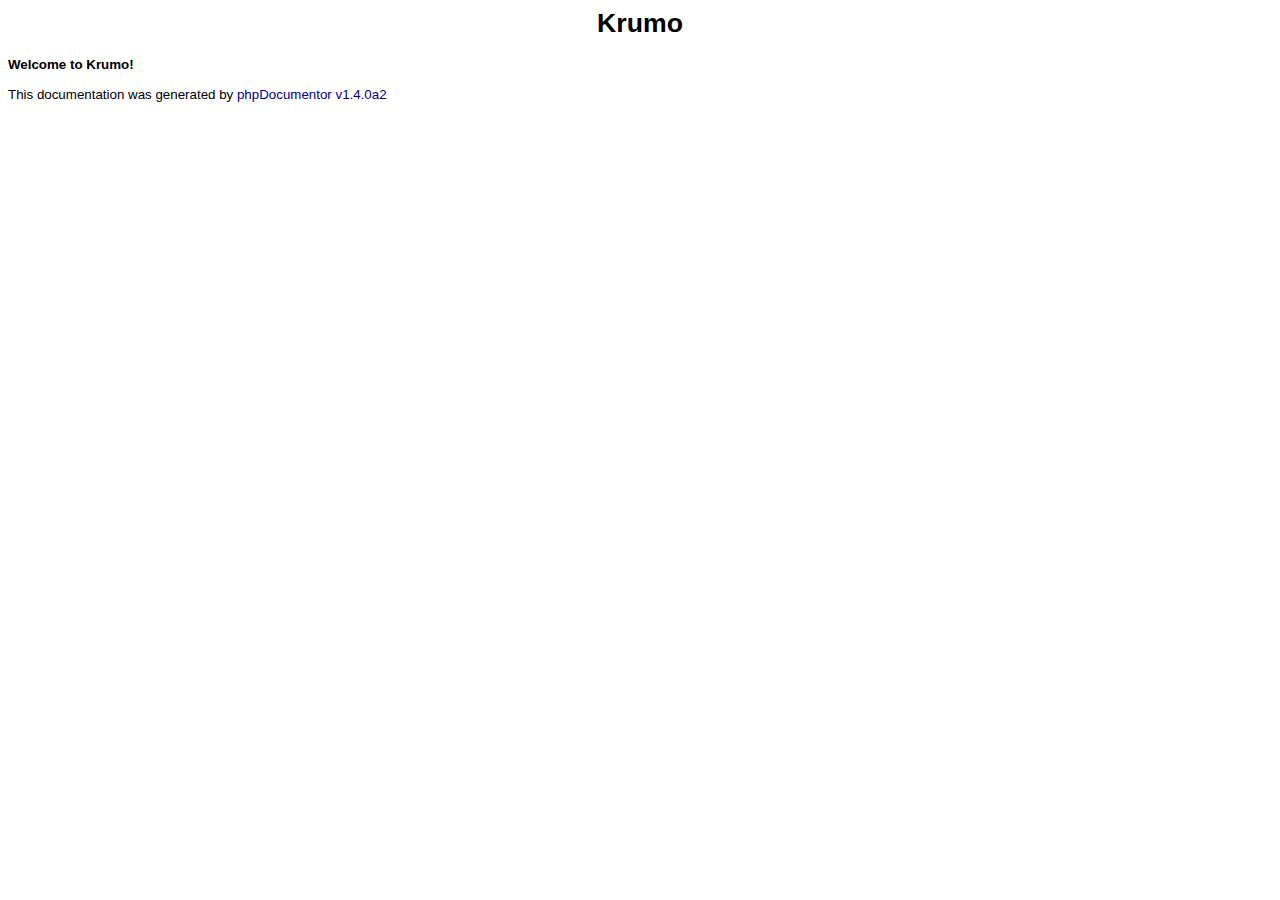
<file: sites/all/modules/devel/krumo/docs/blank.html>
<html>
<head>
	<title>Krumo</title>
			<link rel="stylesheet" href="media/stylesheet.css" />
			<meta http-equiv='Content-Type' content='text/html; charset=iso-8859-1'/>
</head>
<body>
<div align="center"><h1>Krumo</h1></div>
<b>Welcome to Krumo!</b><br />
<br />
This documentation was generated by <a href="http://www.phpdoc.org">phpDocumentor v1.4.0a2</a><br />
</body>
</html>
</file>
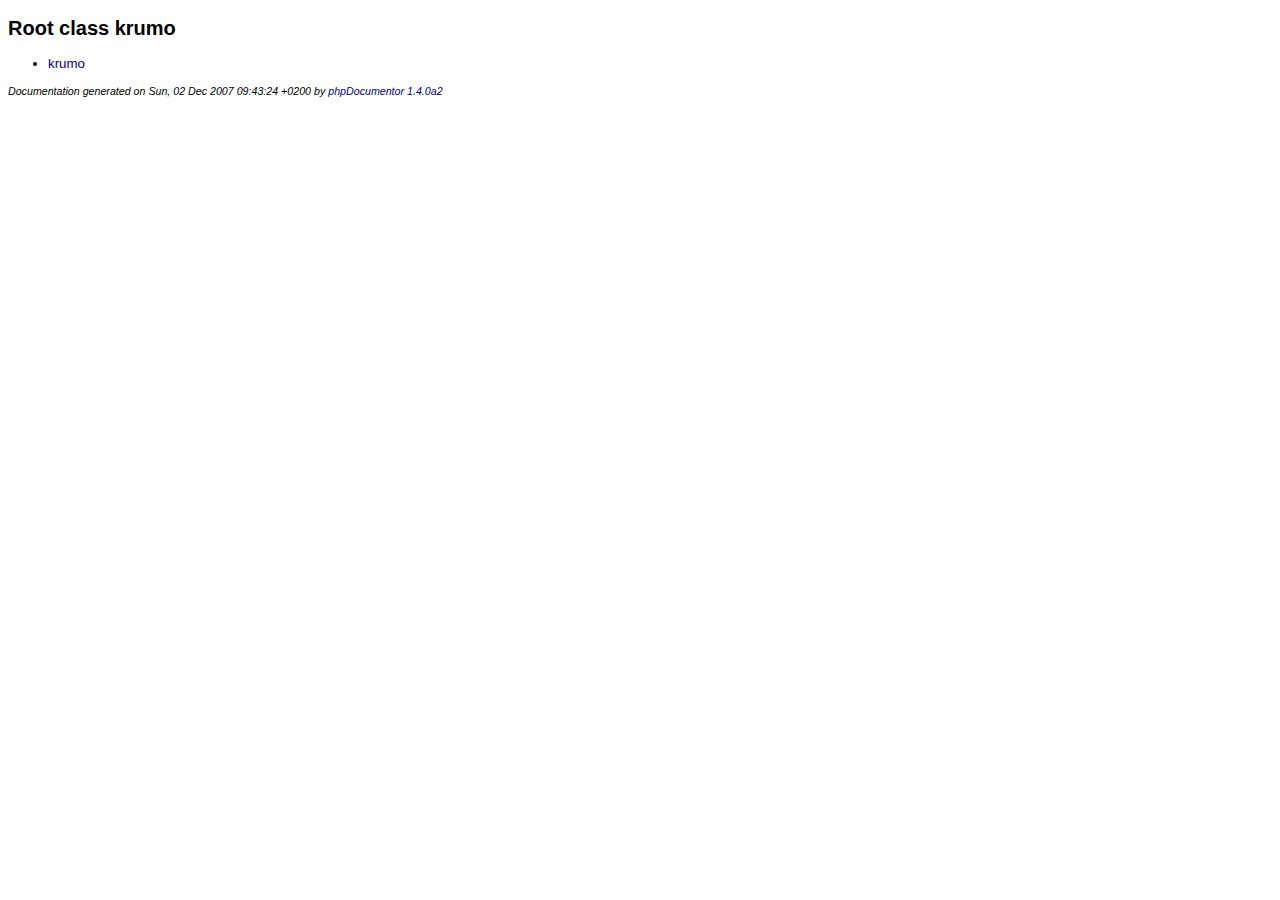
<file: sites/all/modules/devel/krumo/docs/classtrees_Krumo.html>
<?xml version="1.0" encoding="iso-8859-1"?>
<!DOCTYPE html PUBLIC "-//W3C//DTD XHTML 1.0 Transitional//EN" "http://www.w3.org/TR/xhtml1/DTD/xhtml1-transitional.dtd">
  <html xmlns="http://www.w3.org/1999/xhtml">
		<head>
			<!-- template designed by Marco Von Ballmoos  -->
			<title></title>
			<link rel="stylesheet" href="media/stylesheet.css" />
											</head>
		<body>
						
<!-- Start of Class Data -->
<H2>
	
</H2>
<h2>Root class krumo</h2>
<ul>
<li><a href="Krumo/krumo.html">krumo</a></li></ul>

	<p class="notes" id="credit">
		Documentation generated on Sun, 02 Dec 2007 09:43:24 +0200 by <a href="http://www.phpdoc.org" target="_blank">phpDocumentor 1.4.0a2</a>
	</p>
	</body>
</html>
</file>
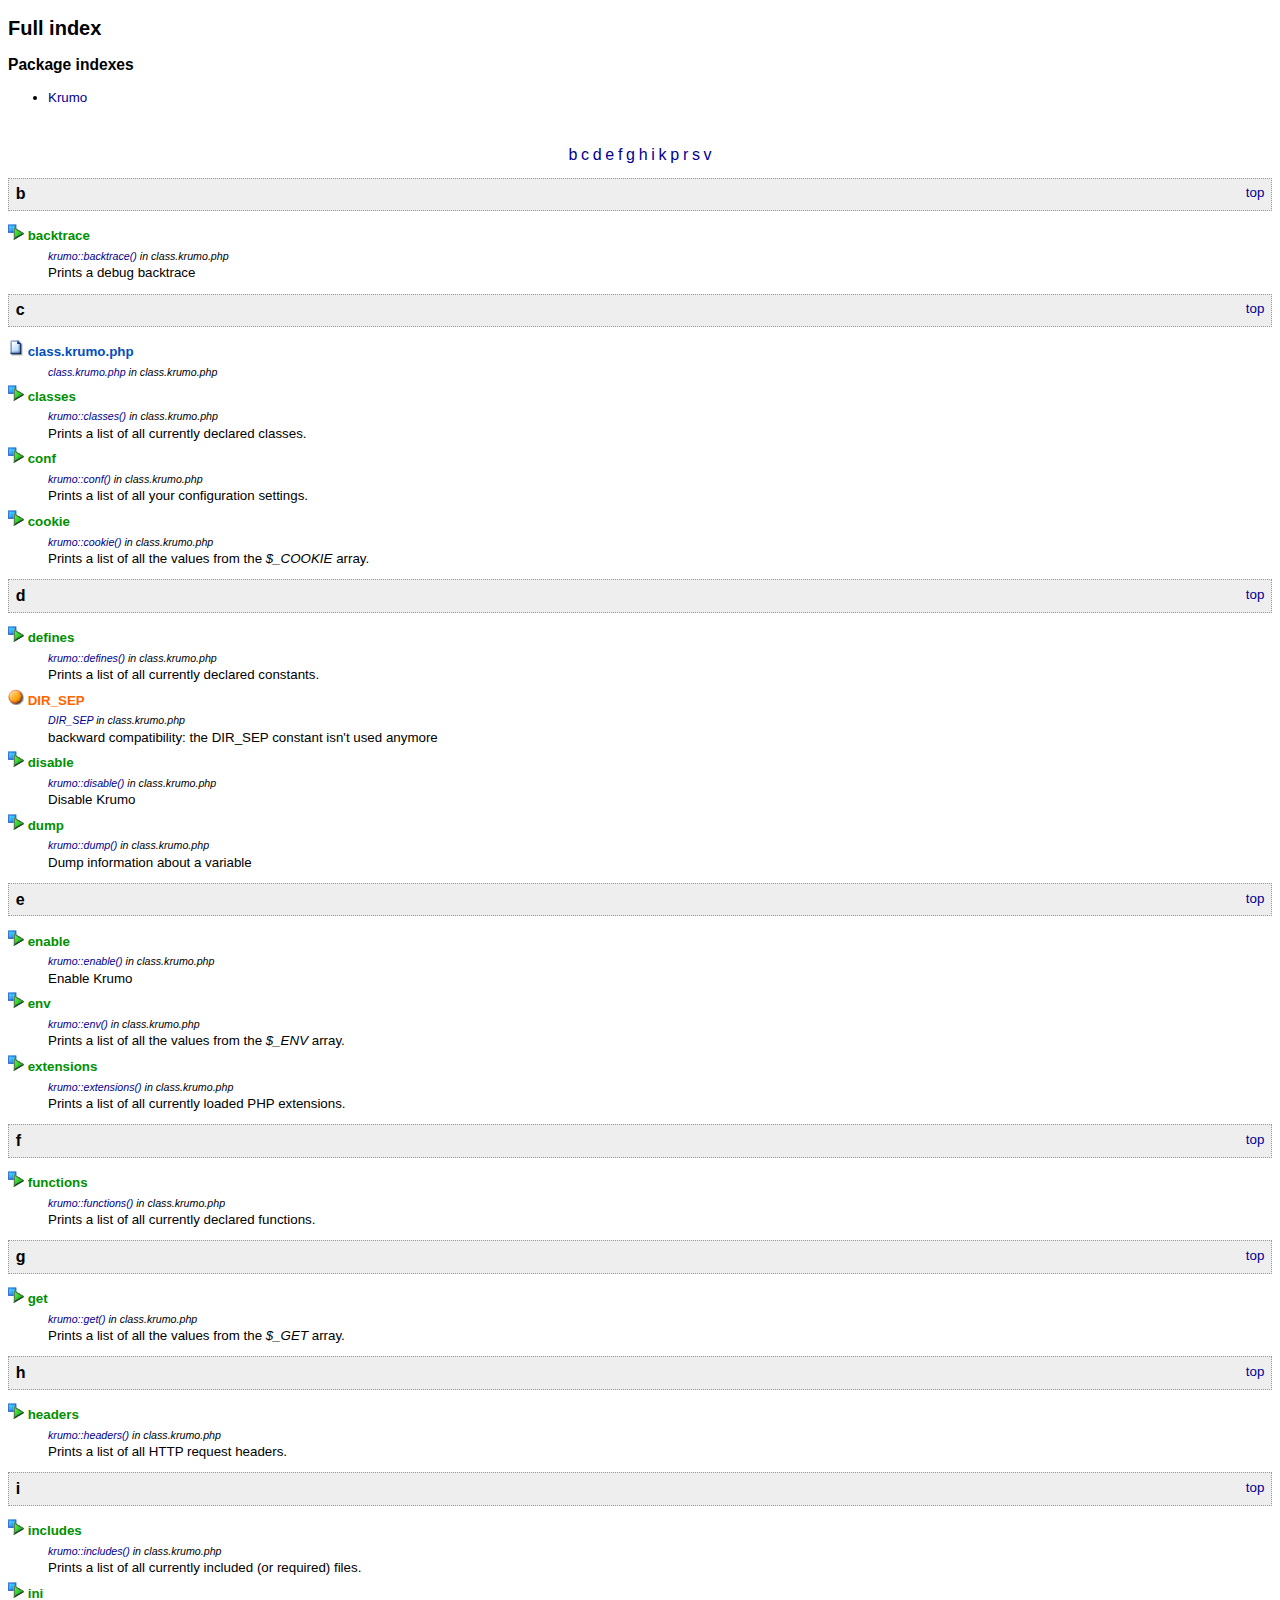
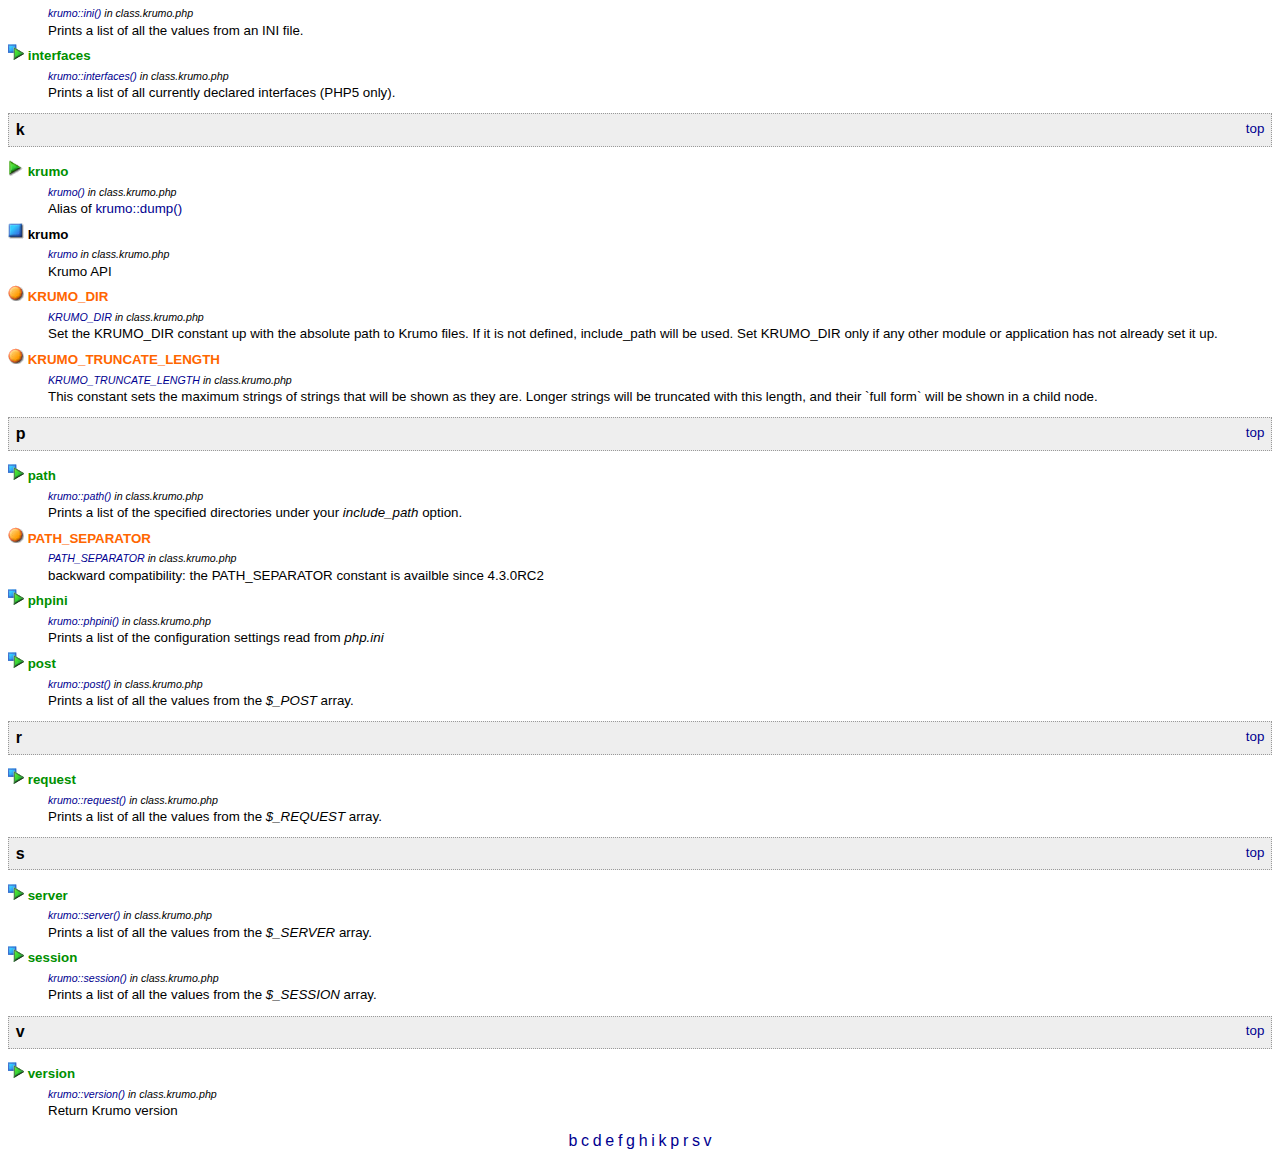
<file: sites/all/modules/devel/krumo/docs/elementindex.html>
<?xml version="1.0" encoding="iso-8859-1"?>
<!DOCTYPE html PUBLIC "-//W3C//DTD XHTML 1.0 Transitional//EN" "http://www.w3.org/TR/xhtml1/DTD/xhtml1-transitional.dtd">
  <html xmlns="http://www.w3.org/1999/xhtml">
		<head>
			<!-- template designed by Marco Von Ballmoos  -->
			<title></title>
			<link rel="stylesheet" href="media/stylesheet.css" />
											</head>
		<body>
						<a name="top"></a>
<h2>Full index</h2>
<h3>Package indexes</h3>
<ul>
	<li><a href="elementindex_Krumo.html">Krumo</a></li>
</ul>
<br />
<div class="index-letter-menu">
	<a class="index-letter" href="elementindex.html#b">b</a>
	<a class="index-letter" href="elementindex.html#c">c</a>
	<a class="index-letter" href="elementindex.html#d">d</a>
	<a class="index-letter" href="elementindex.html#e">e</a>
	<a class="index-letter" href="elementindex.html#f">f</a>
	<a class="index-letter" href="elementindex.html#g">g</a>
	<a class="index-letter" href="elementindex.html#h">h</a>
	<a class="index-letter" href="elementindex.html#i">i</a>
	<a class="index-letter" href="elementindex.html#k">k</a>
	<a class="index-letter" href="elementindex.html#p">p</a>
	<a class="index-letter" href="elementindex.html#r">r</a>
	<a class="index-letter" href="elementindex.html#s">s</a>
	<a class="index-letter" href="elementindex.html#v">v</a>
</div>

	<a name="b"></a>
	<div class="index-letter-section">
		<div style="float: left" class="index-letter-title">b</div>
		<div style="float: right"><a href="#top">top</a></div>
		<div style="clear: both"></div>
	</div>
	<dl>
			<dt class="field">
						<img src="media/images/Method.png" alt="Method" title="Method" /></title>
			<span class="method-title">backtrace</span>
					</dt>
		<dd class="index-item-body">
			<div class="index-item-details"><a href="Krumo/krumo.html#methodbacktrace">krumo::backtrace()</a> in class.krumo.php</div>
							<div class="index-item-description">Prints a debug backtrace</div>
					</dd>
		</dl>
	<a name="c"></a>
	<div class="index-letter-section">
		<div style="float: left" class="index-letter-title">c</div>
		<div style="float: right"><a href="#top">top</a></div>
		<div style="clear: both"></div>
	</div>
	<dl>
			<dt class="field">
						<img src="media/images/Page.png" alt="Page" title="Page" /></title>
			<span class="include-title">class.krumo.php</span>
					</dt>
		<dd class="index-item-body">
			<div class="index-item-details"><a href="Krumo/_class.krumo.php.html">class.krumo.php</a> in class.krumo.php</div>
					</dd>
			<dt class="field">
						<img src="media/images/Method.png" alt="Method" title="Method" /></title>
			<span class="method-title">classes</span>
					</dt>
		<dd class="index-item-body">
			<div class="index-item-details"><a href="Krumo/krumo.html#methodclasses">krumo::classes()</a> in class.krumo.php</div>
							<div class="index-item-description">Prints a list of all currently declared classes.</div>
					</dd>
			<dt class="field">
						<img src="media/images/Method.png" alt="Method" title="Method" /></title>
			<span class="method-title">conf</span>
					</dt>
		<dd class="index-item-body">
			<div class="index-item-details"><a href="Krumo/krumo.html#methodconf">krumo::conf()</a> in class.krumo.php</div>
							<div class="index-item-description">Prints a list of all your configuration settings.</div>
					</dd>
			<dt class="field">
						<img src="media/images/Method.png" alt="Method" title="Method" /></title>
			<span class="method-title">cookie</span>
					</dt>
		<dd class="index-item-body">
			<div class="index-item-details"><a href="Krumo/krumo.html#methodcookie">krumo::cookie()</a> in class.krumo.php</div>
							<div class="index-item-description">Prints a list of all the values from the <em>$_COOKIE</em> array.</div>
					</dd>
		</dl>
	<a name="d"></a>
	<div class="index-letter-section">
		<div style="float: left" class="index-letter-title">d</div>
		<div style="float: right"><a href="#top">top</a></div>
		<div style="clear: both"></div>
	</div>
	<dl>
			<dt class="field">
						<img src="media/images/Method.png" alt="Method" title="Method" /></title>
			<span class="method-title">defines</span>
					</dt>
		<dd class="index-item-body">
			<div class="index-item-details"><a href="Krumo/krumo.html#methoddefines">krumo::defines()</a> in class.krumo.php</div>
							<div class="index-item-description">Prints a list of all currently declared constants.</div>
					</dd>
			<dt class="field">
						<img src="media/images/Constant.png" alt="Constant" title="Constant" /></title>
			<span class="const-title">DIR_SEP</span>
					</dt>
		<dd class="index-item-body">
			<div class="index-item-details"><a href="Krumo/_class.krumo.php.html#defineDIR_SEP">DIR_SEP</a> in class.krumo.php</div>
							<div class="index-item-description">backward compatibility: the DIR_SEP constant isn't used anymore</div>
					</dd>
			<dt class="field">
						<img src="media/images/Method.png" alt="Method" title="Method" /></title>
			<span class="method-title">disable</span>
					</dt>
		<dd class="index-item-body">
			<div class="index-item-details"><a href="Krumo/krumo.html#methoddisable">krumo::disable()</a> in class.krumo.php</div>
							<div class="index-item-description">Disable Krumo</div>
					</dd>
			<dt class="field">
						<img src="media/images/Method.png" alt="Method" title="Method" /></title>
			<span class="method-title">dump</span>
					</dt>
		<dd class="index-item-body">
			<div class="index-item-details"><a href="Krumo/krumo.html#methoddump">krumo::dump()</a> in class.krumo.php</div>
							<div class="index-item-description">Dump information about a variable</div>
					</dd>
		</dl>
	<a name="e"></a>
	<div class="index-letter-section">
		<div style="float: left" class="index-letter-title">e</div>
		<div style="float: right"><a href="#top">top</a></div>
		<div style="clear: both"></div>
	</div>
	<dl>
			<dt class="field">
						<img src="media/images/Method.png" alt="Method" title="Method" /></title>
			<span class="method-title">enable</span>
					</dt>
		<dd class="index-item-body">
			<div class="index-item-details"><a href="Krumo/krumo.html#methodenable">krumo::enable()</a> in class.krumo.php</div>
							<div class="index-item-description">Enable Krumo</div>
					</dd>
			<dt class="field">
						<img src="media/images/Method.png" alt="Method" title="Method" /></title>
			<span class="method-title">env</span>
					</dt>
		<dd class="index-item-body">
			<div class="index-item-details"><a href="Krumo/krumo.html#methodenv">krumo::env()</a> in class.krumo.php</div>
							<div class="index-item-description">Prints a list of all the values from the <em>$_ENV</em> array.</div>
					</dd>
			<dt class="field">
						<img src="media/images/Method.png" alt="Method" title="Method" /></title>
			<span class="method-title">extensions</span>
					</dt>
		<dd class="index-item-body">
			<div class="index-item-details"><a href="Krumo/krumo.html#methodextensions">krumo::extensions()</a> in class.krumo.php</div>
							<div class="index-item-description">Prints a list of all currently loaded PHP extensions.</div>
					</dd>
		</dl>
	<a name="f"></a>
	<div class="index-letter-section">
		<div style="float: left" class="index-letter-title">f</div>
		<div style="float: right"><a href="#top">top</a></div>
		<div style="clear: both"></div>
	</div>
	<dl>
			<dt class="field">
						<img src="media/images/Method.png" alt="Method" title="Method" /></title>
			<span class="method-title">functions</span>
					</dt>
		<dd class="index-item-body">
			<div class="index-item-details"><a href="Krumo/krumo.html#methodfunctions">krumo::functions()</a> in class.krumo.php</div>
							<div class="index-item-description">Prints a list of all currently declared functions.</div>
					</dd>
		</dl>
	<a name="g"></a>
	<div class="index-letter-section">
		<div style="float: left" class="index-letter-title">g</div>
		<div style="float: right"><a href="#top">top</a></div>
		<div style="clear: both"></div>
	</div>
	<dl>
			<dt class="field">
						<img src="media/images/Method.png" alt="Method" title="Method" /></title>
			<span class="method-title">get</span>
					</dt>
		<dd class="index-item-body">
			<div class="index-item-details"><a href="Krumo/krumo.html#methodget">krumo::get()</a> in class.krumo.php</div>
							<div class="index-item-description">Prints a list of all the values from the <em>$_GET</em> array.</div>
					</dd>
		</dl>
	<a name="h"></a>
	<div class="index-letter-section">
		<div style="float: left" class="index-letter-title">h</div>
		<div style="float: right"><a href="#top">top</a></div>
		<div style="clear: both"></div>
	</div>
	<dl>
			<dt class="field">
						<img src="media/images/Method.png" alt="Method" title="Method" /></title>
			<span class="method-title">headers</span>
					</dt>
		<dd class="index-item-body">
			<div class="index-item-details"><a href="Krumo/krumo.html#methodheaders">krumo::headers()</a> in class.krumo.php</div>
							<div class="index-item-description">Prints a list of all HTTP request headers.</div>
					</dd>
		</dl>
	<a name="i"></a>
	<div class="index-letter-section">
		<div style="float: left" class="index-letter-title">i</div>
		<div style="float: right"><a href="#top">top</a></div>
		<div style="clear: both"></div>
	</div>
	<dl>
			<dt class="field">
						<img src="media/images/Method.png" alt="Method" title="Method" /></title>
			<span class="method-title">includes</span>
					</dt>
		<dd class="index-item-body">
			<div class="index-item-details"><a href="Krumo/krumo.html#methodincludes">krumo::includes()</a> in class.krumo.php</div>
							<div class="index-item-description">Prints a list of all currently included (or required) files.</div>
					</dd>
			<dt class="field">
						<img src="media/images/Method.png" alt="Method" title="Method" /></title>
			<span class="method-title">ini</span>
					</dt>
		<dd class="index-item-body">
			<div class="index-item-details"><a href="Krumo/krumo.html#methodini">krumo::ini()</a> in class.krumo.php</div>
							<div class="index-item-description">Prints a list of all the values from an INI file.</div>
					</dd>
			<dt class="field">
						<img src="media/images/Method.png" alt="Method" title="Method" /></title>
			<span class="method-title">interfaces</span>
					</dt>
		<dd class="index-item-body">
			<div class="index-item-details"><a href="Krumo/krumo.html#methodinterfaces">krumo::interfaces()</a> in class.krumo.php</div>
							<div class="index-item-description">Prints a list of all currently declared interfaces (PHP5 only).</div>
					</dd>
		</dl>
	<a name="k"></a>
	<div class="index-letter-section">
		<div style="float: left" class="index-letter-title">k</div>
		<div style="float: right"><a href="#top">top</a></div>
		<div style="clear: both"></div>
	</div>
	<dl>
			<dt class="field">
						<img src="media/images/Function.png" alt="Function" title="Function" /></title>
			<span class="method-title">krumo</span>
					</dt>
		<dd class="index-item-body">
			<div class="index-item-details"><a href="Krumo/_class.krumo.php.html#functionkrumo">krumo()</a> in class.krumo.php</div>
							<div class="index-item-description">Alias of <a href="Krumo/krumo.html#methoddump">krumo::dump()</a></div>
					</dd>
			<dt class="field">
						<img src="media/images/Class.png" alt="Class" title="Class" /></title>
			krumo
					</dt>
		<dd class="index-item-body">
			<div class="index-item-details"><a href="Krumo/krumo.html">krumo</a> in class.krumo.php</div>
							<div class="index-item-description">Krumo API</div>
					</dd>
			<dt class="field">
						<img src="media/images/Constant.png" alt="Constant" title="Constant" /></title>
			<span class="const-title">KRUMO_DIR</span>
					</dt>
		<dd class="index-item-body">
			<div class="index-item-details"><a href="Krumo/_class.krumo.php.html#defineKRUMO_DIR">KRUMO_DIR</a> in class.krumo.php</div>
							<div class="index-item-description">Set the KRUMO_DIR constant up with the absolute path to Krumo files. If it is  not defined, include_path will be used. Set KRUMO_DIR only if any other module  or application has not already set it up.</div>
					</dd>
			<dt class="field">
						<img src="media/images/Constant.png" alt="Constant" title="Constant" /></title>
			<span class="const-title">KRUMO_TRUNCATE_LENGTH</span>
					</dt>
		<dd class="index-item-body">
			<div class="index-item-details"><a href="Krumo/_class.krumo.php.html#defineKRUMO_TRUNCATE_LENGTH">KRUMO_TRUNCATE_LENGTH</a> in class.krumo.php</div>
							<div class="index-item-description">This constant sets the maximum strings of strings that will be shown  as they are. Longer strings will be truncated with this length, and  their `full form` will be shown in a child node.</div>
					</dd>
		</dl>
	<a name="p"></a>
	<div class="index-letter-section">
		<div style="float: left" class="index-letter-title">p</div>
		<div style="float: right"><a href="#top">top</a></div>
		<div style="clear: both"></div>
	</div>
	<dl>
			<dt class="field">
						<img src="media/images/Method.png" alt="Method" title="Method" /></title>
			<span class="method-title">path</span>
					</dt>
		<dd class="index-item-body">
			<div class="index-item-details"><a href="Krumo/krumo.html#methodpath">krumo::path()</a> in class.krumo.php</div>
							<div class="index-item-description">Prints a list of the specified directories under your <em>include_path</em> option.</div>
					</dd>
			<dt class="field">
						<img src="media/images/Constant.png" alt="Constant" title="Constant" /></title>
			<span class="const-title">PATH_SEPARATOR</span>
					</dt>
		<dd class="index-item-body">
			<div class="index-item-details"><a href="Krumo/_class.krumo.php.html#definePATH_SEPARATOR">PATH_SEPARATOR</a> in class.krumo.php</div>
							<div class="index-item-description">backward compatibility: the PATH_SEPARATOR constant is availble since 4.3.0RC2</div>
					</dd>
			<dt class="field">
						<img src="media/images/Method.png" alt="Method" title="Method" /></title>
			<span class="method-title">phpini</span>
					</dt>
		<dd class="index-item-body">
			<div class="index-item-details"><a href="Krumo/krumo.html#methodphpini">krumo::phpini()</a> in class.krumo.php</div>
							<div class="index-item-description">Prints a list of the configuration settings read from <em>php.ini</em></div>
					</dd>
			<dt class="field">
						<img src="media/images/Method.png" alt="Method" title="Method" /></title>
			<span class="method-title">post</span>
					</dt>
		<dd class="index-item-body">
			<div class="index-item-details"><a href="Krumo/krumo.html#methodpost">krumo::post()</a> in class.krumo.php</div>
							<div class="index-item-description">Prints a list of all the values from the <em>$_POST</em> array.</div>
					</dd>
		</dl>
	<a name="r"></a>
	<div class="index-letter-section">
		<div style="float: left" class="index-letter-title">r</div>
		<div style="float: right"><a href="#top">top</a></div>
		<div style="clear: both"></div>
	</div>
	<dl>
			<dt class="field">
						<img src="media/images/Method.png" alt="Method" title="Method" /></title>
			<span class="method-title">request</span>
					</dt>
		<dd class="index-item-body">
			<div class="index-item-details"><a href="Krumo/krumo.html#methodrequest">krumo::request()</a> in class.krumo.php</div>
							<div class="index-item-description">Prints a list of all the values from the <em>$_REQUEST</em> array.</div>
					</dd>
		</dl>
	<a name="s"></a>
	<div class="index-letter-section">
		<div style="float: left" class="index-letter-title">s</div>
		<div style="float: right"><a href="#top">top</a></div>
		<div style="clear: both"></div>
	</div>
	<dl>
			<dt class="field">
						<img src="media/images/Method.png" alt="Method" title="Method" /></title>
			<span class="method-title">server</span>
					</dt>
		<dd class="index-item-body">
			<div class="index-item-details"><a href="Krumo/krumo.html#methodserver">krumo::server()</a> in class.krumo.php</div>
							<div class="index-item-description">Prints a list of all the values from the <em>$_SERVER</em> array.</div>
					</dd>
			<dt class="field">
						<img src="media/images/Method.png" alt="Method" title="Method" /></title>
			<span class="method-title">session</span>
					</dt>
		<dd class="index-item-body">
			<div class="index-item-details"><a href="Krumo/krumo.html#methodsession">krumo::session()</a> in class.krumo.php</div>
							<div class="index-item-description">Prints a list of all the values from the <em>$_SESSION</em> array.</div>
					</dd>
		</dl>
	<a name="v"></a>
	<div class="index-letter-section">
		<div style="float: left" class="index-letter-title">v</div>
		<div style="float: right"><a href="#top">top</a></div>
		<div style="clear: both"></div>
	</div>
	<dl>
			<dt class="field">
						<img src="media/images/Method.png" alt="Method" title="Method" /></title>
			<span class="method-title">version</span>
					</dt>
		<dd class="index-item-body">
			<div class="index-item-details"><a href="Krumo/krumo.html#methodversion">krumo::version()</a> in class.krumo.php</div>
							<div class="index-item-description">Return Krumo version</div>
					</dd>
		</dl>

<div class="index-letter-menu">
	<a class="index-letter" href="elementindex.html#b">b</a>
	<a class="index-letter" href="elementindex.html#c">c</a>
	<a class="index-letter" href="elementindex.html#d">d</a>
	<a class="index-letter" href="elementindex.html#e">e</a>
	<a class="index-letter" href="elementindex.html#f">f</a>
	<a class="index-letter" href="elementindex.html#g">g</a>
	<a class="index-letter" href="elementindex.html#h">h</a>
	<a class="index-letter" href="elementindex.html#i">i</a>
	<a class="index-letter" href="elementindex.html#k">k</a>
	<a class="index-letter" href="elementindex.html#p">p</a>
	<a class="index-letter" href="elementindex.html#r">r</a>
	<a class="index-letter" href="elementindex.html#s">s</a>
	<a class="index-letter" href="elementindex.html#v">v</a>
</div>	</body>
</html>
</file>
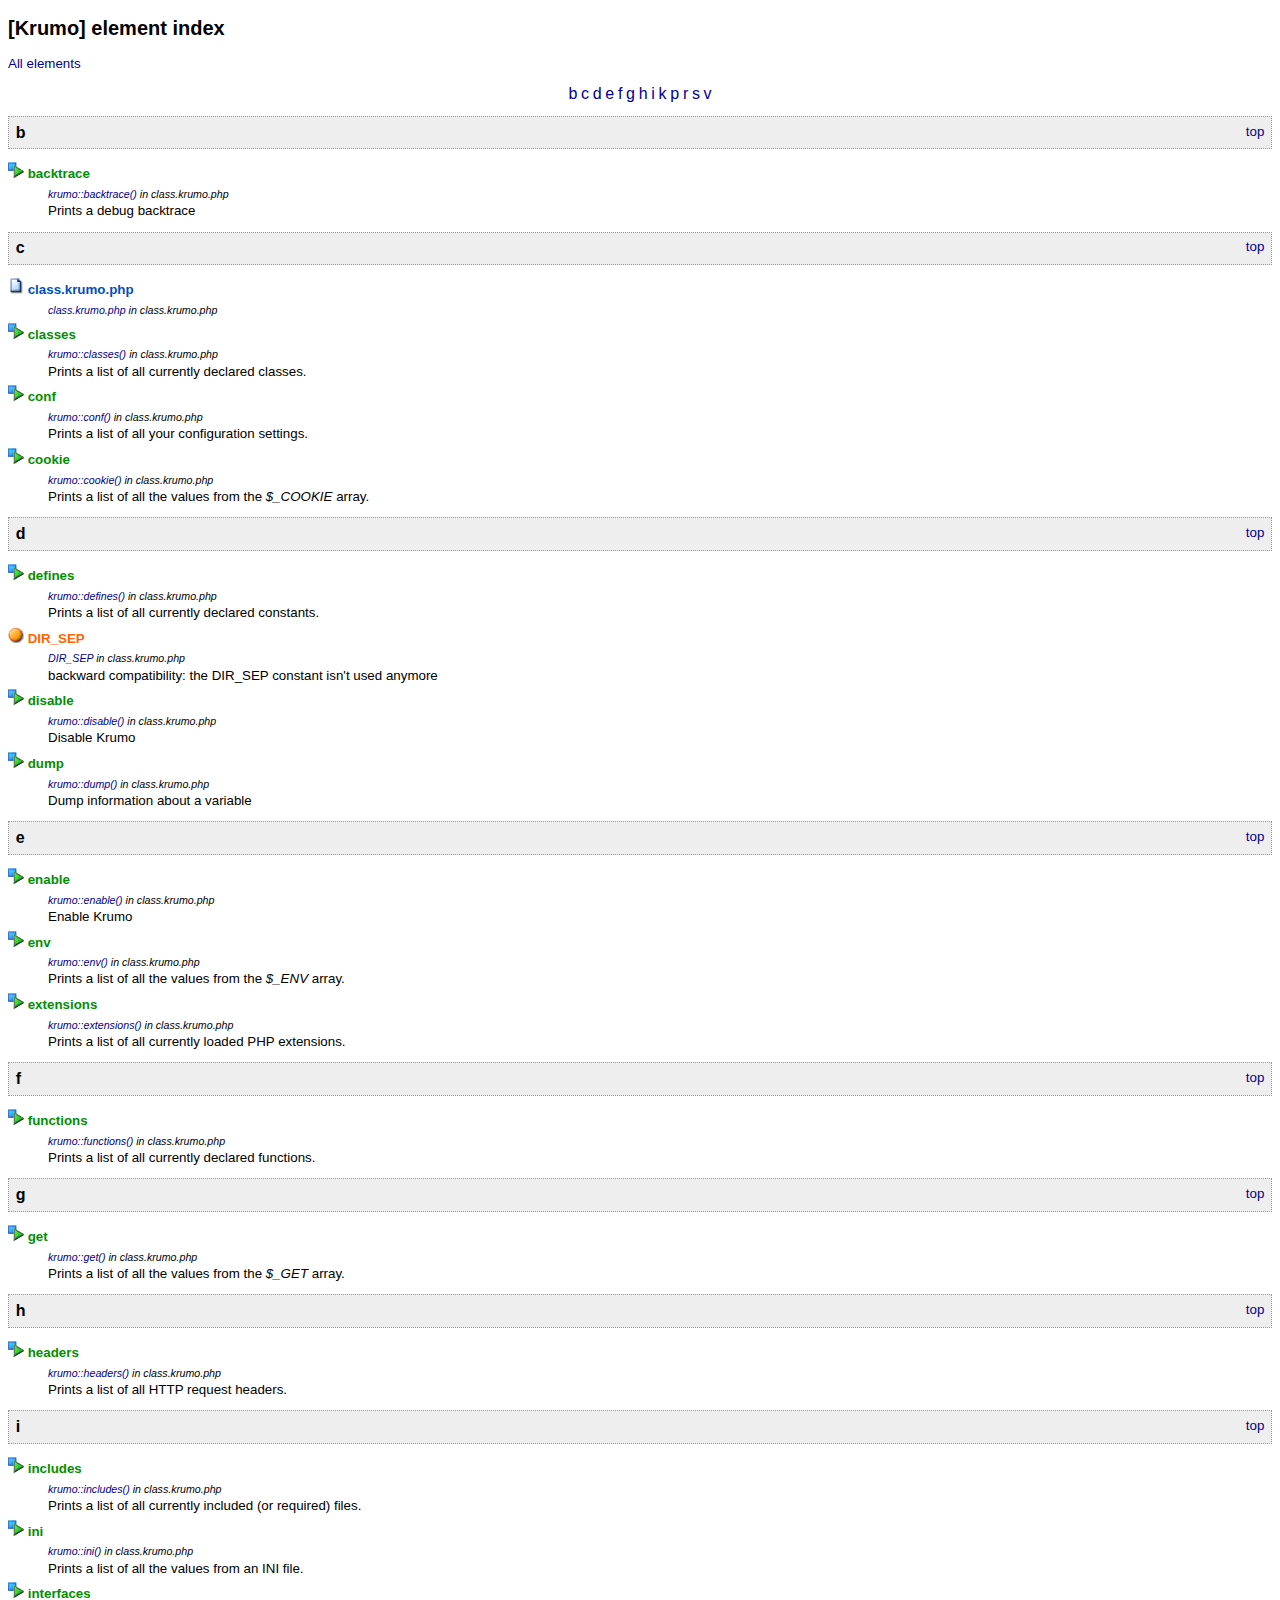
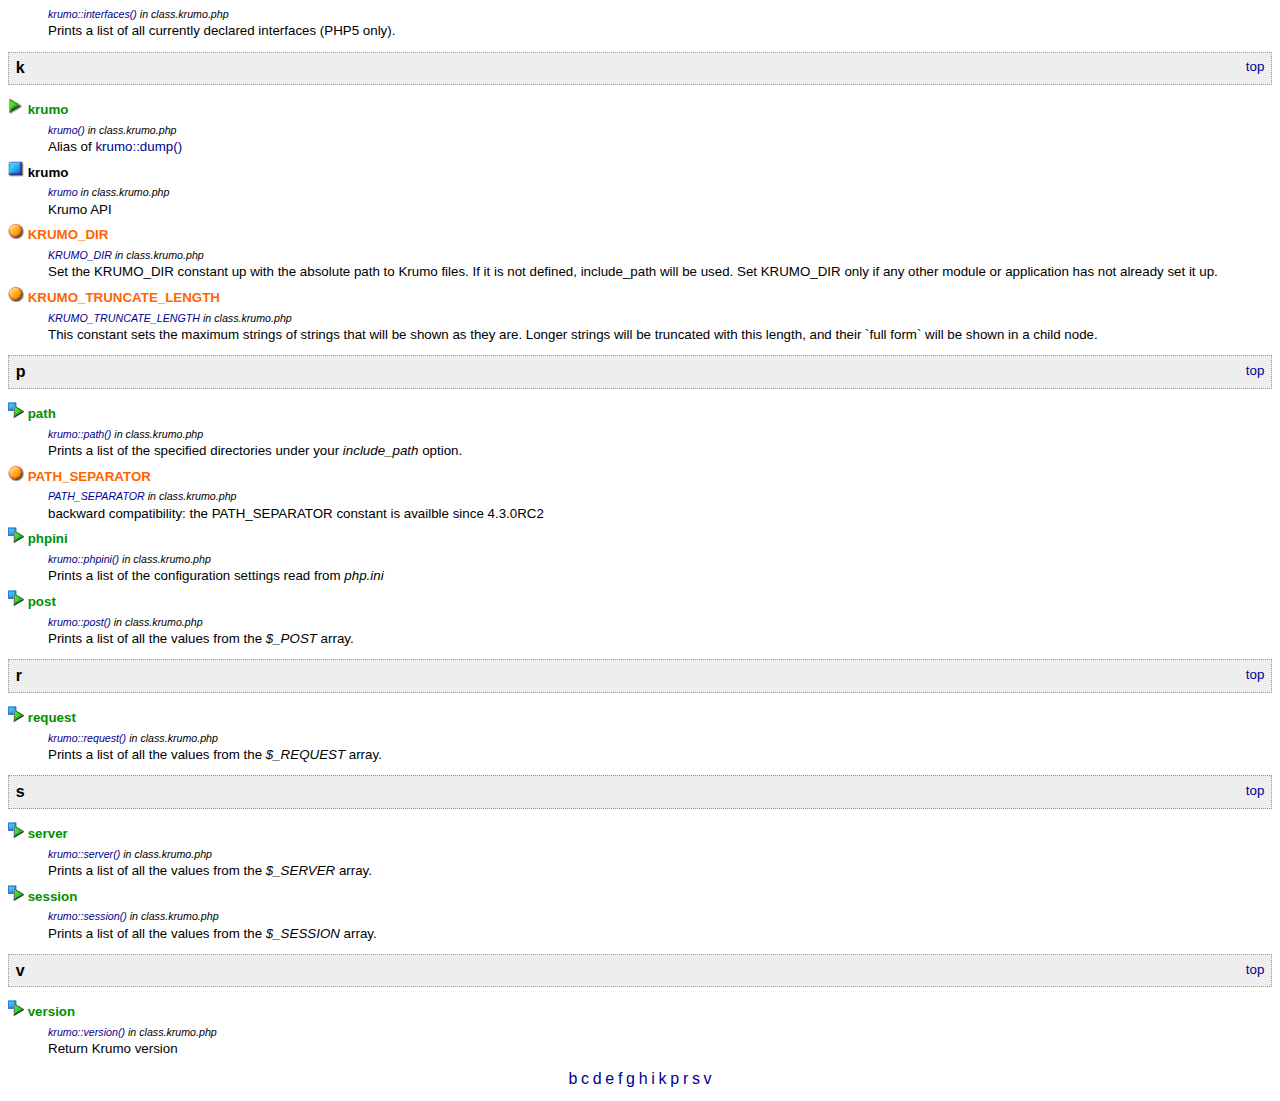
<file: sites/all/modules/devel/krumo/docs/elementindex_Krumo.html>
<?xml version="1.0" encoding="iso-8859-1"?>
<!DOCTYPE html PUBLIC "-//W3C//DTD XHTML 1.0 Transitional//EN" "http://www.w3.org/TR/xhtml1/DTD/xhtml1-transitional.dtd">
  <html xmlns="http://www.w3.org/1999/xhtml">
		<head>
			<!-- template designed by Marco Von Ballmoos  -->
			<title></title>
			<link rel="stylesheet" href="media/stylesheet.css" />
											</head>
		<body>
						<a name="top"></a>
<h2>[Krumo] element index</h2>
<a href="elementindex.html">All elements</a>
<br />
<div class="index-letter-menu">
	<a class="index-letter" href="elementindex_Krumo.html#b">b</a>
	<a class="index-letter" href="elementindex_Krumo.html#c">c</a>
	<a class="index-letter" href="elementindex_Krumo.html#d">d</a>
	<a class="index-letter" href="elementindex_Krumo.html#e">e</a>
	<a class="index-letter" href="elementindex_Krumo.html#f">f</a>
	<a class="index-letter" href="elementindex_Krumo.html#g">g</a>
	<a class="index-letter" href="elementindex_Krumo.html#h">h</a>
	<a class="index-letter" href="elementindex_Krumo.html#i">i</a>
	<a class="index-letter" href="elementindex_Krumo.html#k">k</a>
	<a class="index-letter" href="elementindex_Krumo.html#p">p</a>
	<a class="index-letter" href="elementindex_Krumo.html#r">r</a>
	<a class="index-letter" href="elementindex_Krumo.html#s">s</a>
	<a class="index-letter" href="elementindex_Krumo.html#v">v</a>
</div>

	<a name="b"></a>
	<div class="index-letter-section">
		<div style="float: left" class="index-letter-title">b</div>
		<div style="float: right"><a href="#top">top</a></div>
		<div style="clear: both"></div>
	</div>
	<dl>
			<dt class="field">
						<img src="media/images/Method.png" alt="Method" title="Method" /></title>
			<span class="method-title">backtrace</span>
					</dt>
		<dd class="index-item-body">
			<div class="index-item-details"><a href="Krumo/krumo.html#methodbacktrace">krumo::backtrace()</a> in class.krumo.php</div>
							<div class="index-item-description">Prints a debug backtrace</div>
					</dd>
		</dl>
	<a name="c"></a>
	<div class="index-letter-section">
		<div style="float: left" class="index-letter-title">c</div>
		<div style="float: right"><a href="#top">top</a></div>
		<div style="clear: both"></div>
	</div>
	<dl>
			<dt class="field">
						<img src="media/images/Page.png" alt="Page" title="Page" /></title>
			<span class="include-title">class.krumo.php</span>
					</dt>
		<dd class="index-item-body">
			<div class="index-item-details"><a href="Krumo/_class.krumo.php.html">class.krumo.php</a> in class.krumo.php</div>
					</dd>
			<dt class="field">
						<img src="media/images/Method.png" alt="Method" title="Method" /></title>
			<span class="method-title">classes</span>
					</dt>
		<dd class="index-item-body">
			<div class="index-item-details"><a href="Krumo/krumo.html#methodclasses">krumo::classes()</a> in class.krumo.php</div>
							<div class="index-item-description">Prints a list of all currently declared classes.</div>
					</dd>
			<dt class="field">
						<img src="media/images/Method.png" alt="Method" title="Method" /></title>
			<span class="method-title">conf</span>
					</dt>
		<dd class="index-item-body">
			<div class="index-item-details"><a href="Krumo/krumo.html#methodconf">krumo::conf()</a> in class.krumo.php</div>
							<div class="index-item-description">Prints a list of all your configuration settings.</div>
					</dd>
			<dt class="field">
						<img src="media/images/Method.png" alt="Method" title="Method" /></title>
			<span class="method-title">cookie</span>
					</dt>
		<dd class="index-item-body">
			<div class="index-item-details"><a href="Krumo/krumo.html#methodcookie">krumo::cookie()</a> in class.krumo.php</div>
							<div class="index-item-description">Prints a list of all the values from the <em>$_COOKIE</em> array.</div>
					</dd>
		</dl>
	<a name="d"></a>
	<div class="index-letter-section">
		<div style="float: left" class="index-letter-title">d</div>
		<div style="float: right"><a href="#top">top</a></div>
		<div style="clear: both"></div>
	</div>
	<dl>
			<dt class="field">
						<img src="media/images/Method.png" alt="Method" title="Method" /></title>
			<span class="method-title">defines</span>
					</dt>
		<dd class="index-item-body">
			<div class="index-item-details"><a href="Krumo/krumo.html#methoddefines">krumo::defines()</a> in class.krumo.php</div>
							<div class="index-item-description">Prints a list of all currently declared constants.</div>
					</dd>
			<dt class="field">
						<img src="media/images/Constant.png" alt="Constant" title="Constant" /></title>
			<span class="const-title">DIR_SEP</span>
					</dt>
		<dd class="index-item-body">
			<div class="index-item-details"><a href="Krumo/_class.krumo.php.html#defineDIR_SEP">DIR_SEP</a> in class.krumo.php</div>
							<div class="index-item-description">backward compatibility: the DIR_SEP constant isn't used anymore</div>
					</dd>
			<dt class="field">
						<img src="media/images/Method.png" alt="Method" title="Method" /></title>
			<span class="method-title">disable</span>
					</dt>
		<dd class="index-item-body">
			<div class="index-item-details"><a href="Krumo/krumo.html#methoddisable">krumo::disable()</a> in class.krumo.php</div>
							<div class="index-item-description">Disable Krumo</div>
					</dd>
			<dt class="field">
						<img src="media/images/Method.png" alt="Method" title="Method" /></title>
			<span class="method-title">dump</span>
					</dt>
		<dd class="index-item-body">
			<div class="index-item-details"><a href="Krumo/krumo.html#methoddump">krumo::dump()</a> in class.krumo.php</div>
							<div class="index-item-description">Dump information about a variable</div>
					</dd>
		</dl>
	<a name="e"></a>
	<div class="index-letter-section">
		<div style="float: left" class="index-letter-title">e</div>
		<div style="float: right"><a href="#top">top</a></div>
		<div style="clear: both"></div>
	</div>
	<dl>
			<dt class="field">
						<img src="media/images/Method.png" alt="Method" title="Method" /></title>
			<span class="method-title">enable</span>
					</dt>
		<dd class="index-item-body">
			<div class="index-item-details"><a href="Krumo/krumo.html#methodenable">krumo::enable()</a> in class.krumo.php</div>
							<div class="index-item-description">Enable Krumo</div>
					</dd>
			<dt class="field">
						<img src="media/images/Method.png" alt="Method" title="Method" /></title>
			<span class="method-title">env</span>
					</dt>
		<dd class="index-item-body">
			<div class="index-item-details"><a href="Krumo/krumo.html#methodenv">krumo::env()</a> in class.krumo.php</div>
							<div class="index-item-description">Prints a list of all the values from the <em>$_ENV</em> array.</div>
					</dd>
			<dt class="field">
						<img src="media/images/Method.png" alt="Method" title="Method" /></title>
			<span class="method-title">extensions</span>
					</dt>
		<dd class="index-item-body">
			<div class="index-item-details"><a href="Krumo/krumo.html#methodextensions">krumo::extensions()</a> in class.krumo.php</div>
							<div class="index-item-description">Prints a list of all currently loaded PHP extensions.</div>
					</dd>
		</dl>
	<a name="f"></a>
	<div class="index-letter-section">
		<div style="float: left" class="index-letter-title">f</div>
		<div style="float: right"><a href="#top">top</a></div>
		<div style="clear: both"></div>
	</div>
	<dl>
			<dt class="field">
						<img src="media/images/Method.png" alt="Method" title="Method" /></title>
			<span class="method-title">functions</span>
					</dt>
		<dd class="index-item-body">
			<div class="index-item-details"><a href="Krumo/krumo.html#methodfunctions">krumo::functions()</a> in class.krumo.php</div>
							<div class="index-item-description">Prints a list of all currently declared functions.</div>
					</dd>
		</dl>
	<a name="g"></a>
	<div class="index-letter-section">
		<div style="float: left" class="index-letter-title">g</div>
		<div style="float: right"><a href="#top">top</a></div>
		<div style="clear: both"></div>
	</div>
	<dl>
			<dt class="field">
						<img src="media/images/Method.png" alt="Method" title="Method" /></title>
			<span class="method-title">get</span>
					</dt>
		<dd class="index-item-body">
			<div class="index-item-details"><a href="Krumo/krumo.html#methodget">krumo::get()</a> in class.krumo.php</div>
							<div class="index-item-description">Prints a list of all the values from the <em>$_GET</em> array.</div>
					</dd>
		</dl>
	<a name="h"></a>
	<div class="index-letter-section">
		<div style="float: left" class="index-letter-title">h</div>
		<div style="float: right"><a href="#top">top</a></div>
		<div style="clear: both"></div>
	</div>
	<dl>
			<dt class="field">
						<img src="media/images/Method.png" alt="Method" title="Method" /></title>
			<span class="method-title">headers</span>
					</dt>
		<dd class="index-item-body">
			<div class="index-item-details"><a href="Krumo/krumo.html#methodheaders">krumo::headers()</a> in class.krumo.php</div>
							<div class="index-item-description">Prints a list of all HTTP request headers.</div>
					</dd>
		</dl>
	<a name="i"></a>
	<div class="index-letter-section">
		<div style="float: left" class="index-letter-title">i</div>
		<div style="float: right"><a href="#top">top</a></div>
		<div style="clear: both"></div>
	</div>
	<dl>
			<dt class="field">
						<img src="media/images/Method.png" alt="Method" title="Method" /></title>
			<span class="method-title">includes</span>
					</dt>
		<dd class="index-item-body">
			<div class="index-item-details"><a href="Krumo/krumo.html#methodincludes">krumo::includes()</a> in class.krumo.php</div>
							<div class="index-item-description">Prints a list of all currently included (or required) files.</div>
					</dd>
			<dt class="field">
						<img src="media/images/Method.png" alt="Method" title="Method" /></title>
			<span class="method-title">ini</span>
					</dt>
		<dd class="index-item-body">
			<div class="index-item-details"><a href="Krumo/krumo.html#methodini">krumo::ini()</a> in class.krumo.php</div>
							<div class="index-item-description">Prints a list of all the values from an INI file.</div>
					</dd>
			<dt class="field">
						<img src="media/images/Method.png" alt="Method" title="Method" /></title>
			<span class="method-title">interfaces</span>
					</dt>
		<dd class="index-item-body">
			<div class="index-item-details"><a href="Krumo/krumo.html#methodinterfaces">krumo::interfaces()</a> in class.krumo.php</div>
							<div class="index-item-description">Prints a list of all currently declared interfaces (PHP5 only).</div>
					</dd>
		</dl>
	<a name="k"></a>
	<div class="index-letter-section">
		<div style="float: left" class="index-letter-title">k</div>
		<div style="float: right"><a href="#top">top</a></div>
		<div style="clear: both"></div>
	</div>
	<dl>
			<dt class="field">
						<img src="media/images/Function.png" alt="Function" title="Function" /></title>
			<span class="method-title">krumo</span>
					</dt>
		<dd class="index-item-body">
			<div class="index-item-details"><a href="Krumo/_class.krumo.php.html#functionkrumo">krumo()</a> in class.krumo.php</div>
							<div class="index-item-description">Alias of <a href="Krumo/krumo.html#methoddump">krumo::dump()</a></div>
					</dd>
			<dt class="field">
						<img src="media/images/Class.png" alt="Class" title="Class" /></title>
			krumo
					</dt>
		<dd class="index-item-body">
			<div class="index-item-details"><a href="Krumo/krumo.html">krumo</a> in class.krumo.php</div>
							<div class="index-item-description">Krumo API</div>
					</dd>
			<dt class="field">
						<img src="media/images/Constant.png" alt="Constant" title="Constant" /></title>
			<span class="const-title">KRUMO_DIR</span>
					</dt>
		<dd class="index-item-body">
			<div class="index-item-details"><a href="Krumo/_class.krumo.php.html#defineKRUMO_DIR">KRUMO_DIR</a> in class.krumo.php</div>
							<div class="index-item-description">Set the KRUMO_DIR constant up with the absolute path to Krumo files. If it is  not defined, include_path will be used. Set KRUMO_DIR only if any other module  or application has not already set it up.</div>
					</dd>
			<dt class="field">
						<img src="media/images/Constant.png" alt="Constant" title="Constant" /></title>
			<span class="const-title">KRUMO_TRUNCATE_LENGTH</span>
					</dt>
		<dd class="index-item-body">
			<div class="index-item-details"><a href="Krumo/_class.krumo.php.html#defineKRUMO_TRUNCATE_LENGTH">KRUMO_TRUNCATE_LENGTH</a> in class.krumo.php</div>
							<div class="index-item-description">This constant sets the maximum strings of strings that will be shown  as they are. Longer strings will be truncated with this length, and  their `full form` will be shown in a child node.</div>
					</dd>
		</dl>
	<a name="p"></a>
	<div class="index-letter-section">
		<div style="float: left" class="index-letter-title">p</div>
		<div style="float: right"><a href="#top">top</a></div>
		<div style="clear: both"></div>
	</div>
	<dl>
			<dt class="field">
						<img src="media/images/Method.png" alt="Method" title="Method" /></title>
			<span class="method-title">path</span>
					</dt>
		<dd class="index-item-body">
			<div class="index-item-details"><a href="Krumo/krumo.html#methodpath">krumo::path()</a> in class.krumo.php</div>
							<div class="index-item-description">Prints a list of the specified directories under your <em>include_path</em> option.</div>
					</dd>
			<dt class="field">
						<img src="media/images/Constant.png" alt="Constant" title="Constant" /></title>
			<span class="const-title">PATH_SEPARATOR</span>
					</dt>
		<dd class="index-item-body">
			<div class="index-item-details"><a href="Krumo/_class.krumo.php.html#definePATH_SEPARATOR">PATH_SEPARATOR</a> in class.krumo.php</div>
							<div class="index-item-description">backward compatibility: the PATH_SEPARATOR constant is availble since 4.3.0RC2</div>
					</dd>
			<dt class="field">
						<img src="media/images/Method.png" alt="Method" title="Method" /></title>
			<span class="method-title">phpini</span>
					</dt>
		<dd class="index-item-body">
			<div class="index-item-details"><a href="Krumo/krumo.html#methodphpini">krumo::phpini()</a> in class.krumo.php</div>
							<div class="index-item-description">Prints a list of the configuration settings read from <em>php.ini</em></div>
					</dd>
			<dt class="field">
						<img src="media/images/Method.png" alt="Method" title="Method" /></title>
			<span class="method-title">post</span>
					</dt>
		<dd class="index-item-body">
			<div class="index-item-details"><a href="Krumo/krumo.html#methodpost">krumo::post()</a> in class.krumo.php</div>
							<div class="index-item-description">Prints a list of all the values from the <em>$_POST</em> array.</div>
					</dd>
		</dl>
	<a name="r"></a>
	<div class="index-letter-section">
		<div style="float: left" class="index-letter-title">r</div>
		<div style="float: right"><a href="#top">top</a></div>
		<div style="clear: both"></div>
	</div>
	<dl>
			<dt class="field">
						<img src="media/images/Method.png" alt="Method" title="Method" /></title>
			<span class="method-title">request</span>
					</dt>
		<dd class="index-item-body">
			<div class="index-item-details"><a href="Krumo/krumo.html#methodrequest">krumo::request()</a> in class.krumo.php</div>
							<div class="index-item-description">Prints a list of all the values from the <em>$_REQUEST</em> array.</div>
					</dd>
		</dl>
	<a name="s"></a>
	<div class="index-letter-section">
		<div style="float: left" class="index-letter-title">s</div>
		<div style="float: right"><a href="#top">top</a></div>
		<div style="clear: both"></div>
	</div>
	<dl>
			<dt class="field">
						<img src="media/images/Method.png" alt="Method" title="Method" /></title>
			<span class="method-title">server</span>
					</dt>
		<dd class="index-item-body">
			<div class="index-item-details"><a href="Krumo/krumo.html#methodserver">krumo::server()</a> in class.krumo.php</div>
							<div class="index-item-description">Prints a list of all the values from the <em>$_SERVER</em> array.</div>
					</dd>
			<dt class="field">
						<img src="media/images/Method.png" alt="Method" title="Method" /></title>
			<span class="method-title">session</span>
					</dt>
		<dd class="index-item-body">
			<div class="index-item-details"><a href="Krumo/krumo.html#methodsession">krumo::session()</a> in class.krumo.php</div>
							<div class="index-item-description">Prints a list of all the values from the <em>$_SESSION</em> array.</div>
					</dd>
		</dl>
	<a name="v"></a>
	<div class="index-letter-section">
		<div style="float: left" class="index-letter-title">v</div>
		<div style="float: right"><a href="#top">top</a></div>
		<div style="clear: both"></div>
	</div>
	<dl>
			<dt class="field">
						<img src="media/images/Method.png" alt="Method" title="Method" /></title>
			<span class="method-title">version</span>
					</dt>
		<dd class="index-item-body">
			<div class="index-item-details"><a href="Krumo/krumo.html#methodversion">krumo::version()</a> in class.krumo.php</div>
							<div class="index-item-description">Return Krumo version</div>
					</dd>
		</dl>

<div class="index-letter-menu">
	<a class="index-letter" href="elementindex_Krumo.html#b">b</a>
	<a class="index-letter" href="elementindex_Krumo.html#c">c</a>
	<a class="index-letter" href="elementindex_Krumo.html#d">d</a>
	<a class="index-letter" href="elementindex_Krumo.html#e">e</a>
	<a class="index-letter" href="elementindex_Krumo.html#f">f</a>
	<a class="index-letter" href="elementindex_Krumo.html#g">g</a>
	<a class="index-letter" href="elementindex_Krumo.html#h">h</a>
	<a class="index-letter" href="elementindex_Krumo.html#i">i</a>
	<a class="index-letter" href="elementindex_Krumo.html#k">k</a>
	<a class="index-letter" href="elementindex_Krumo.html#p">p</a>
	<a class="index-letter" href="elementindex_Krumo.html#r">r</a>
	<a class="index-letter" href="elementindex_Krumo.html#s">s</a>
	<a class="index-letter" href="elementindex_Krumo.html#v">v</a>
</div>	</body>
</html>
</file>
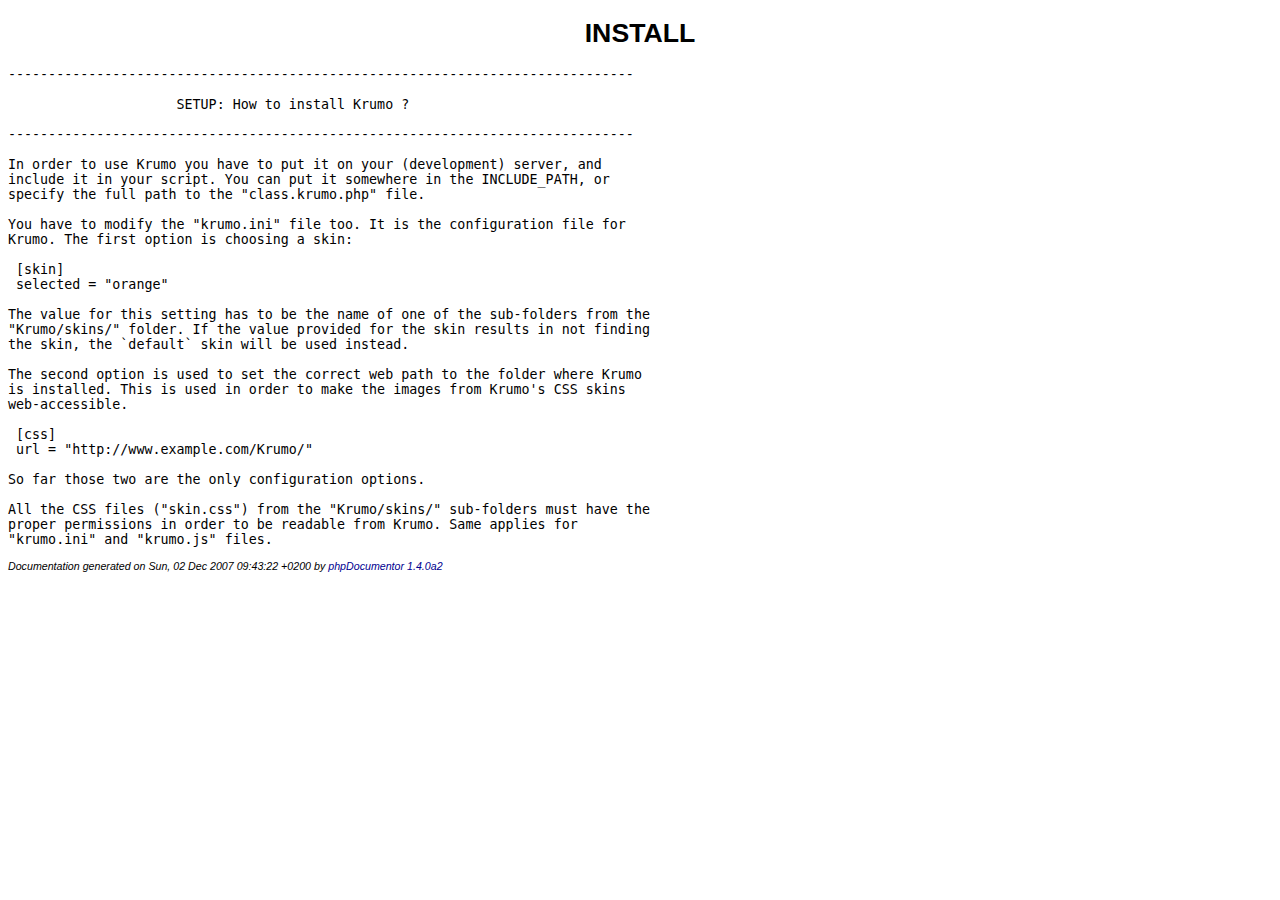
<file: sites/all/modules/devel/krumo/docs/ric_INSTALL.html>
<?xml version="1.0" encoding="iso-8859-1"?>
<!DOCTYPE html PUBLIC "-//W3C//DTD XHTML 1.0 Transitional//EN" "http://www.w3.org/TR/xhtml1/DTD/xhtml1-transitional.dtd">
  <html xmlns="http://www.w3.org/1999/xhtml">
		<head>
			<!-- template designed by Marco Von Ballmoos  -->
			<title></title>
			<link rel="stylesheet" href="media/stylesheet.css" />
											</head>
		<body>
						<div align="center"><h1>INSTALL</h1></div>
<pre>
------------------------------------------------------------------------------

                     SETUP: How to install Krumo ?

------------------------------------------------------------------------------

In order to use Krumo you have to put it on your (development) server, and 
include it in your script. You can put it somewhere in the INCLUDE_PATH, or 
specify the full path to the &quot;class.krumo.php&quot; file.

You have to modify the &quot;krumo.ini&quot; file too. It is the configuration file for 
Krumo. The first option is choosing a skin:

 [skin]
 selected = &quot;orange&quot;

The value for this setting has to be the name of one of the sub-folders from the 
&quot;Krumo/skins/&quot; folder. If the value provided for the skin results in not finding 
the skin, the `default` skin will be used instead.

The second option is used to set the correct web path to the folder where Krumo 
is installed. This is used in order to make the images from Krumo's CSS skins 
web-accessible.

 [css]
 url = &quot;http://www.example.com/Krumo/&quot;

So far those two are the only configuration options.

All the CSS files (&quot;skin.css&quot;) from the &quot;Krumo/skins/&quot; sub-folders must have the 
proper permissions in order to be readable from Krumo. Same applies for 
&quot;krumo.ini&quot; and &quot;krumo.js&quot; files.
</pre>
	<p class="notes" id="credit">
		Documentation generated on Sun, 02 Dec 2007 09:43:22 +0200 by <a href="http://www.phpdoc.org" target="_blank">phpDocumentor 1.4.0a2</a>
	</p>
	</body>
</html>
</file>
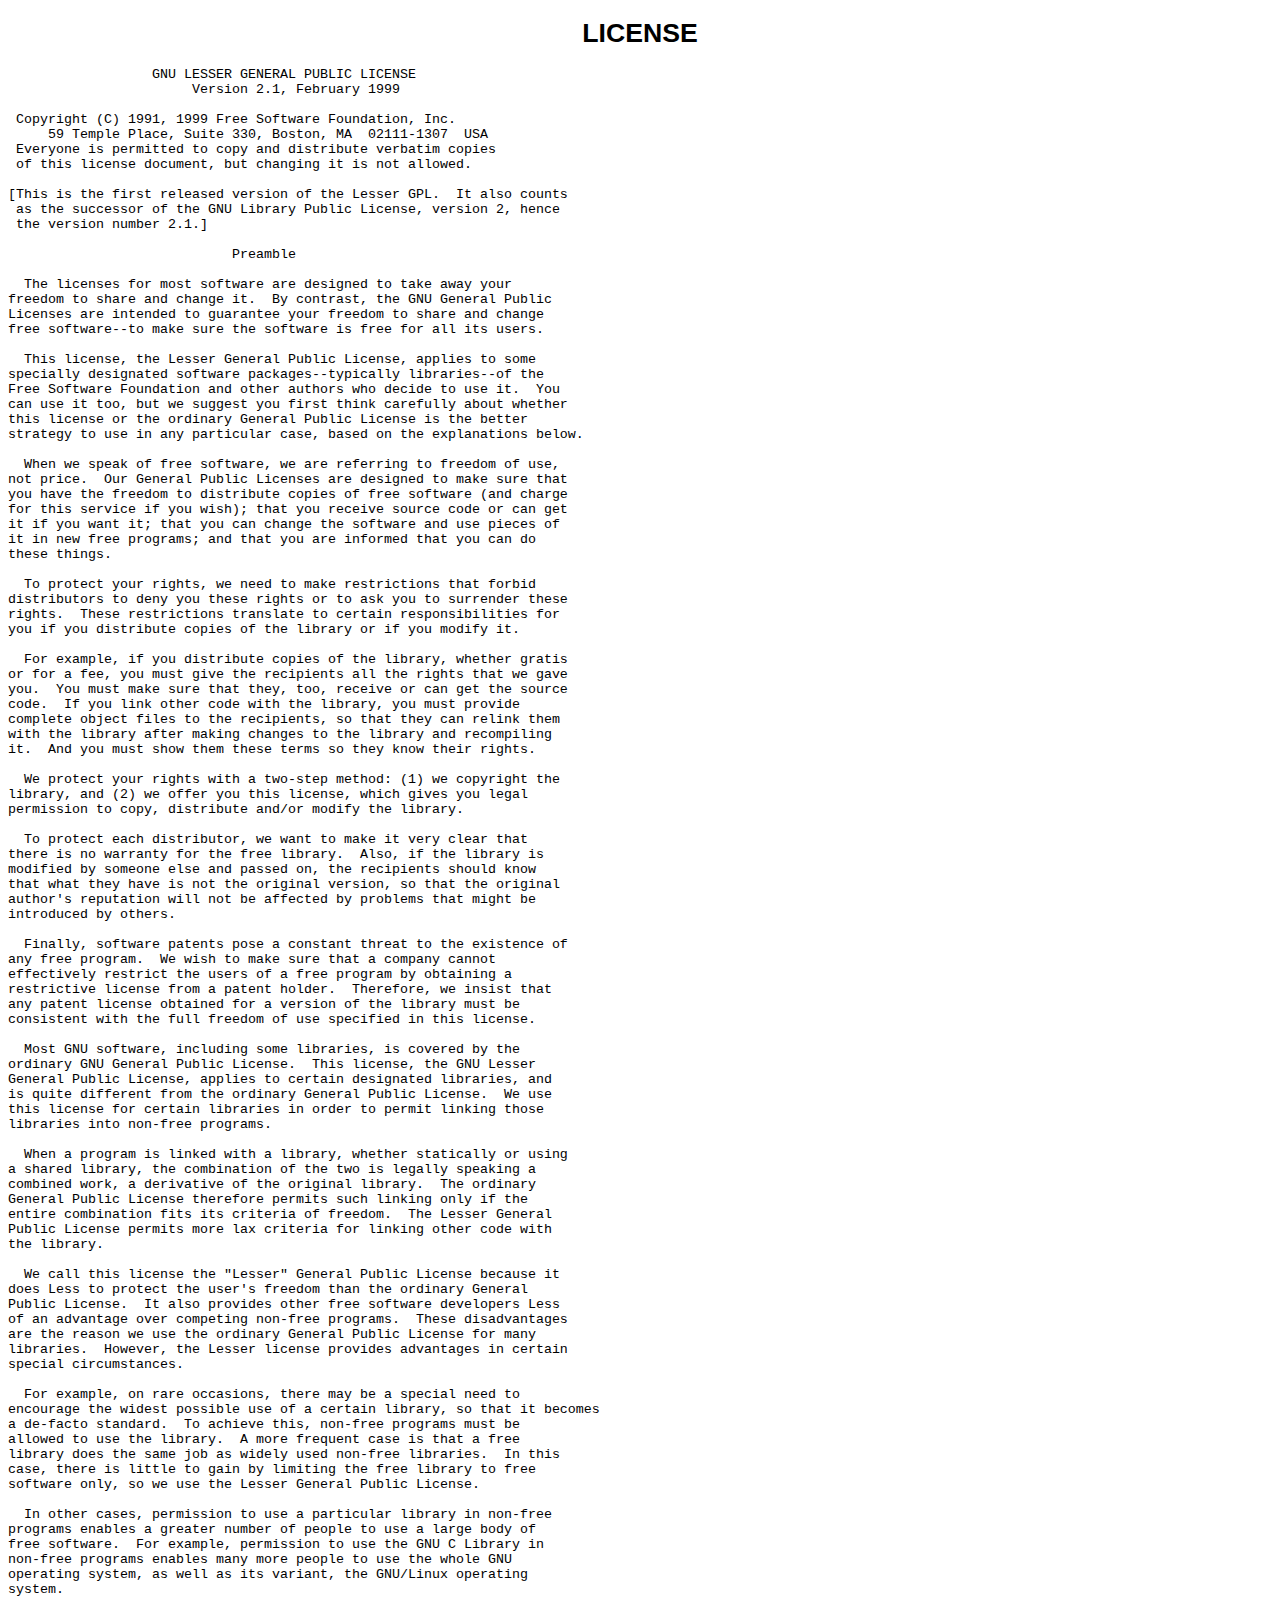
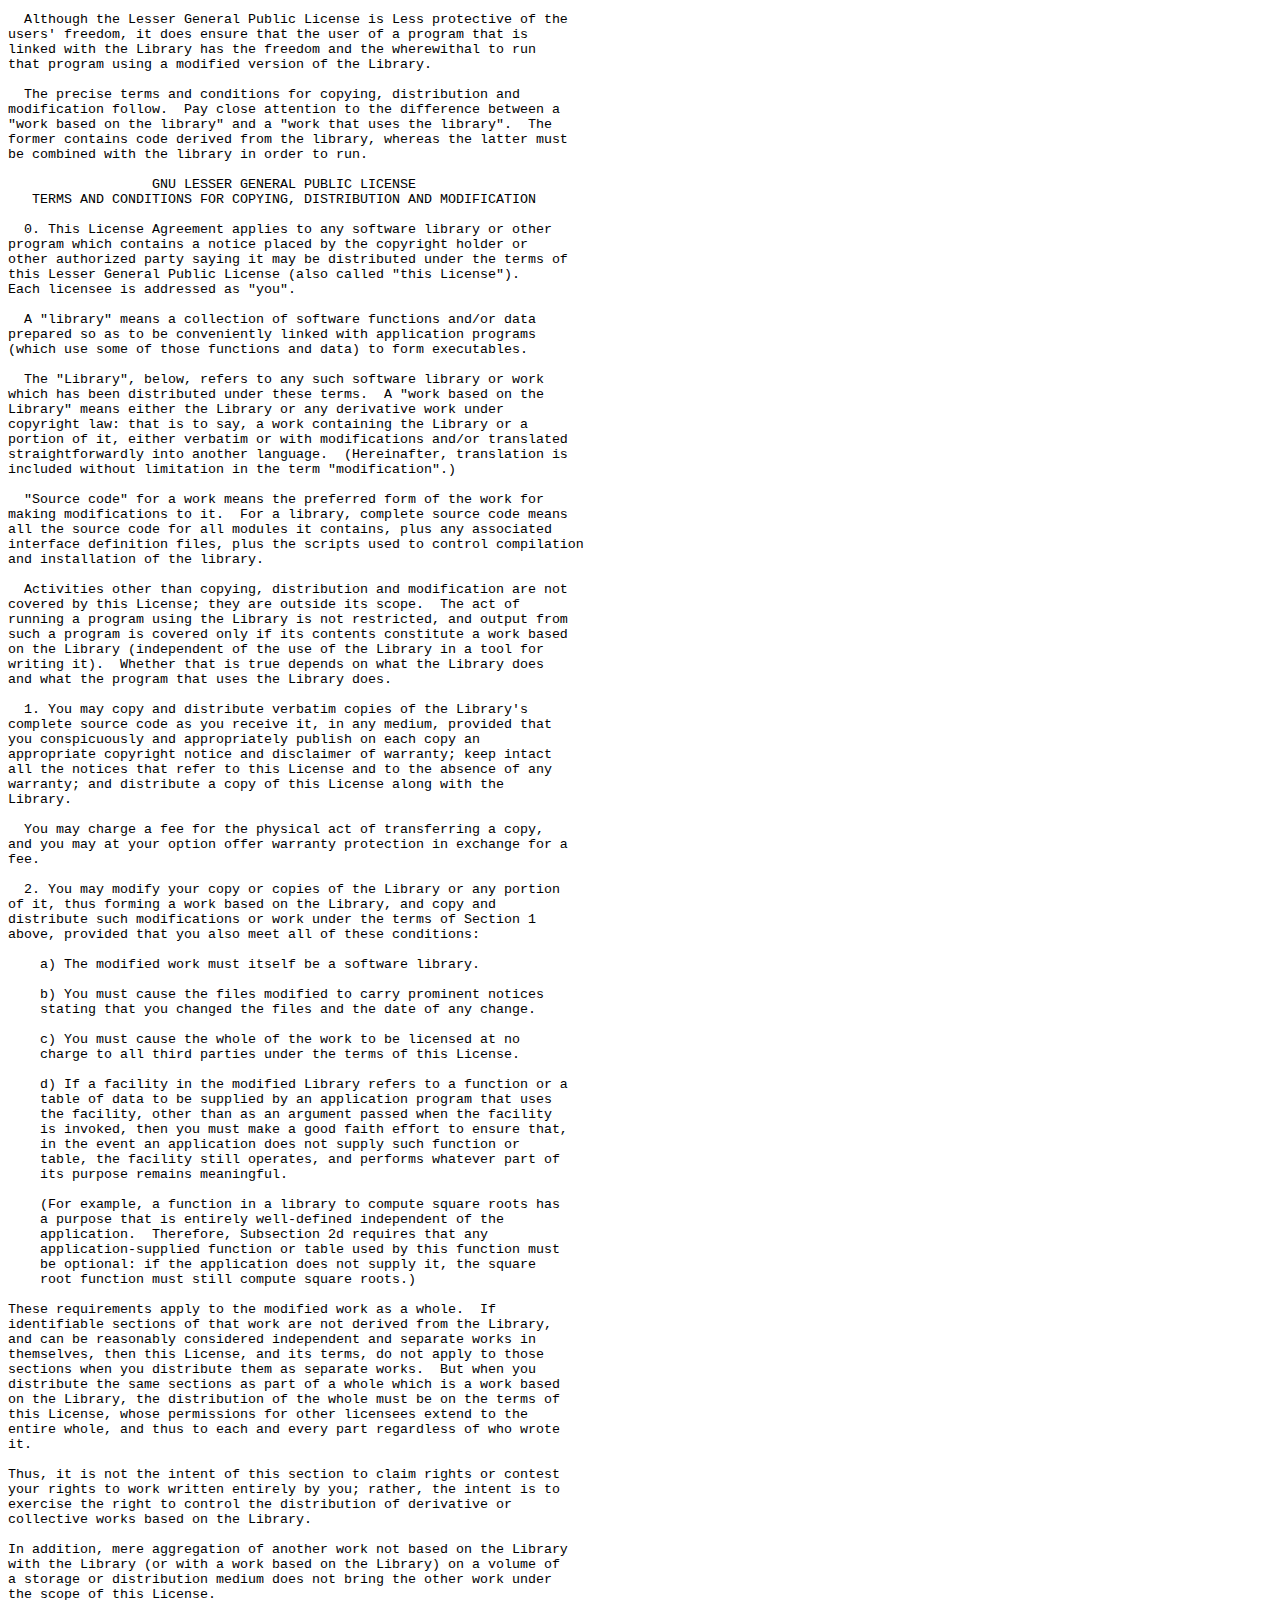
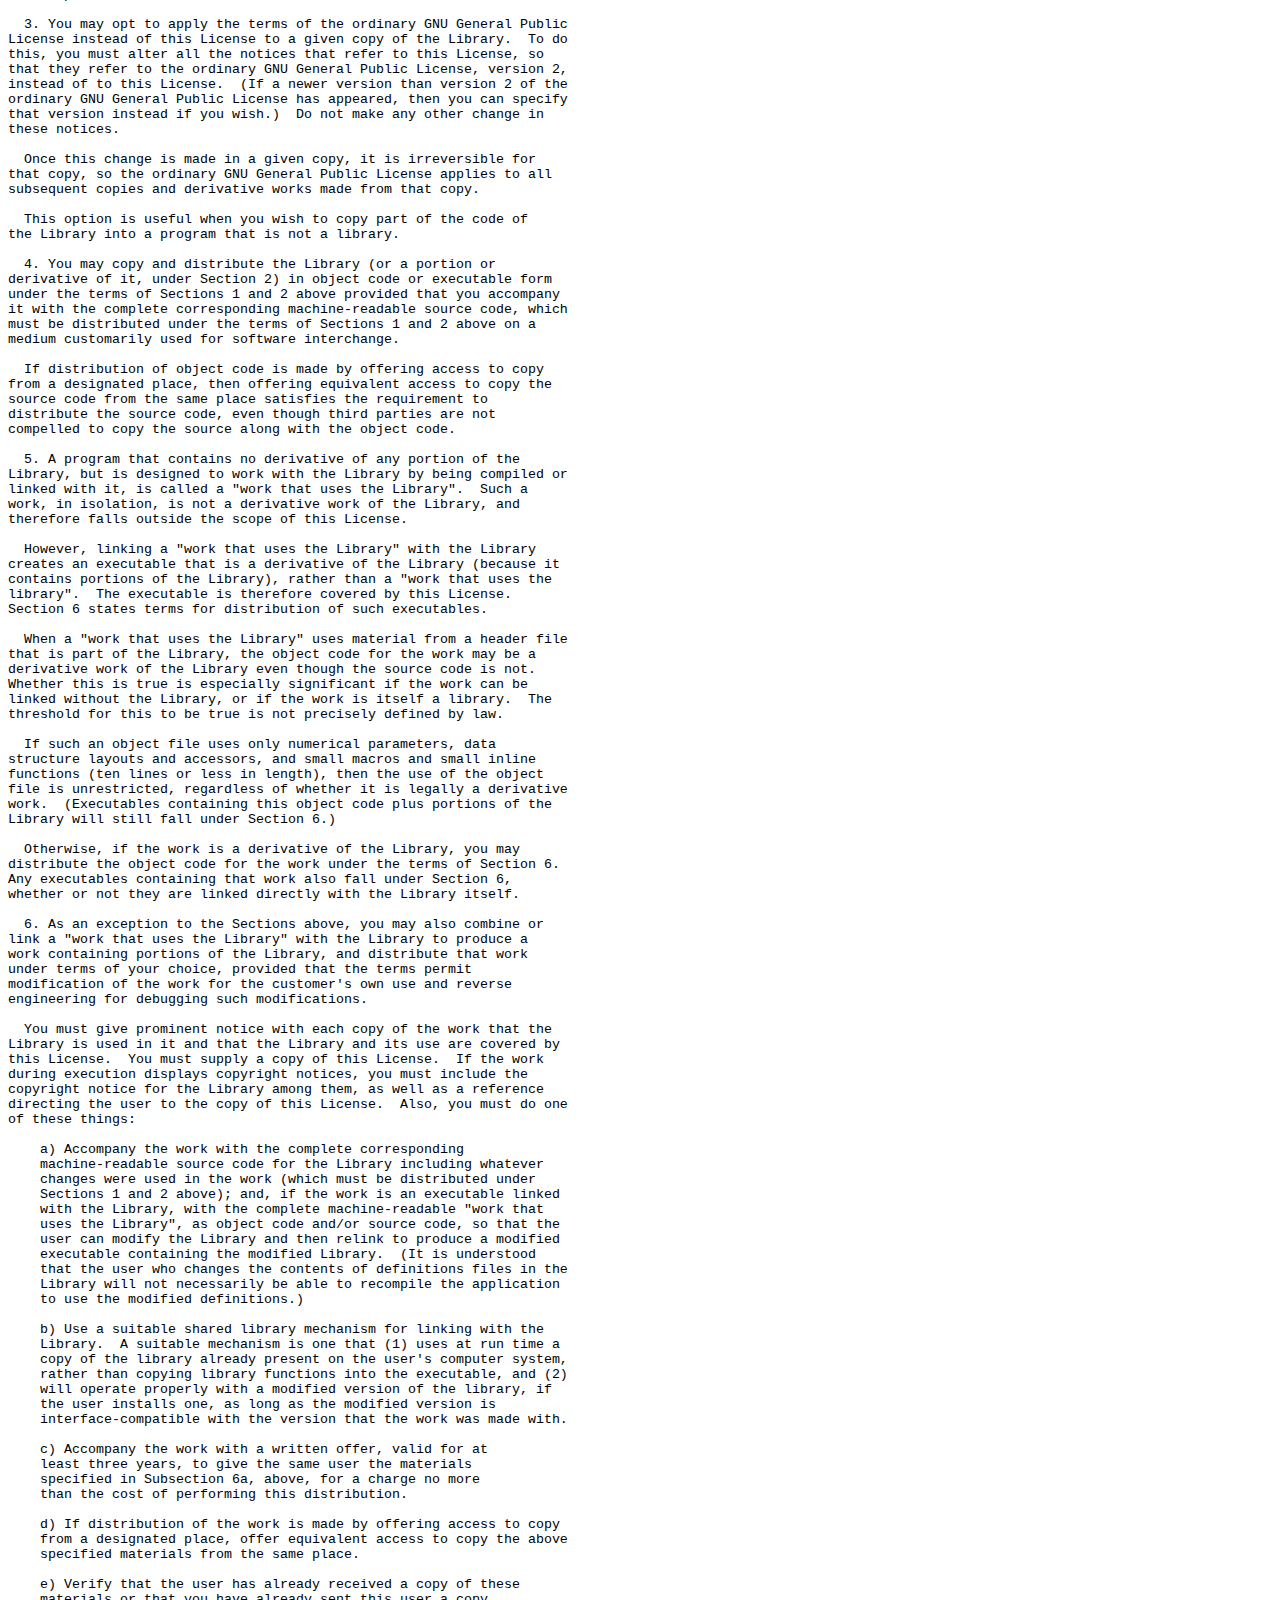
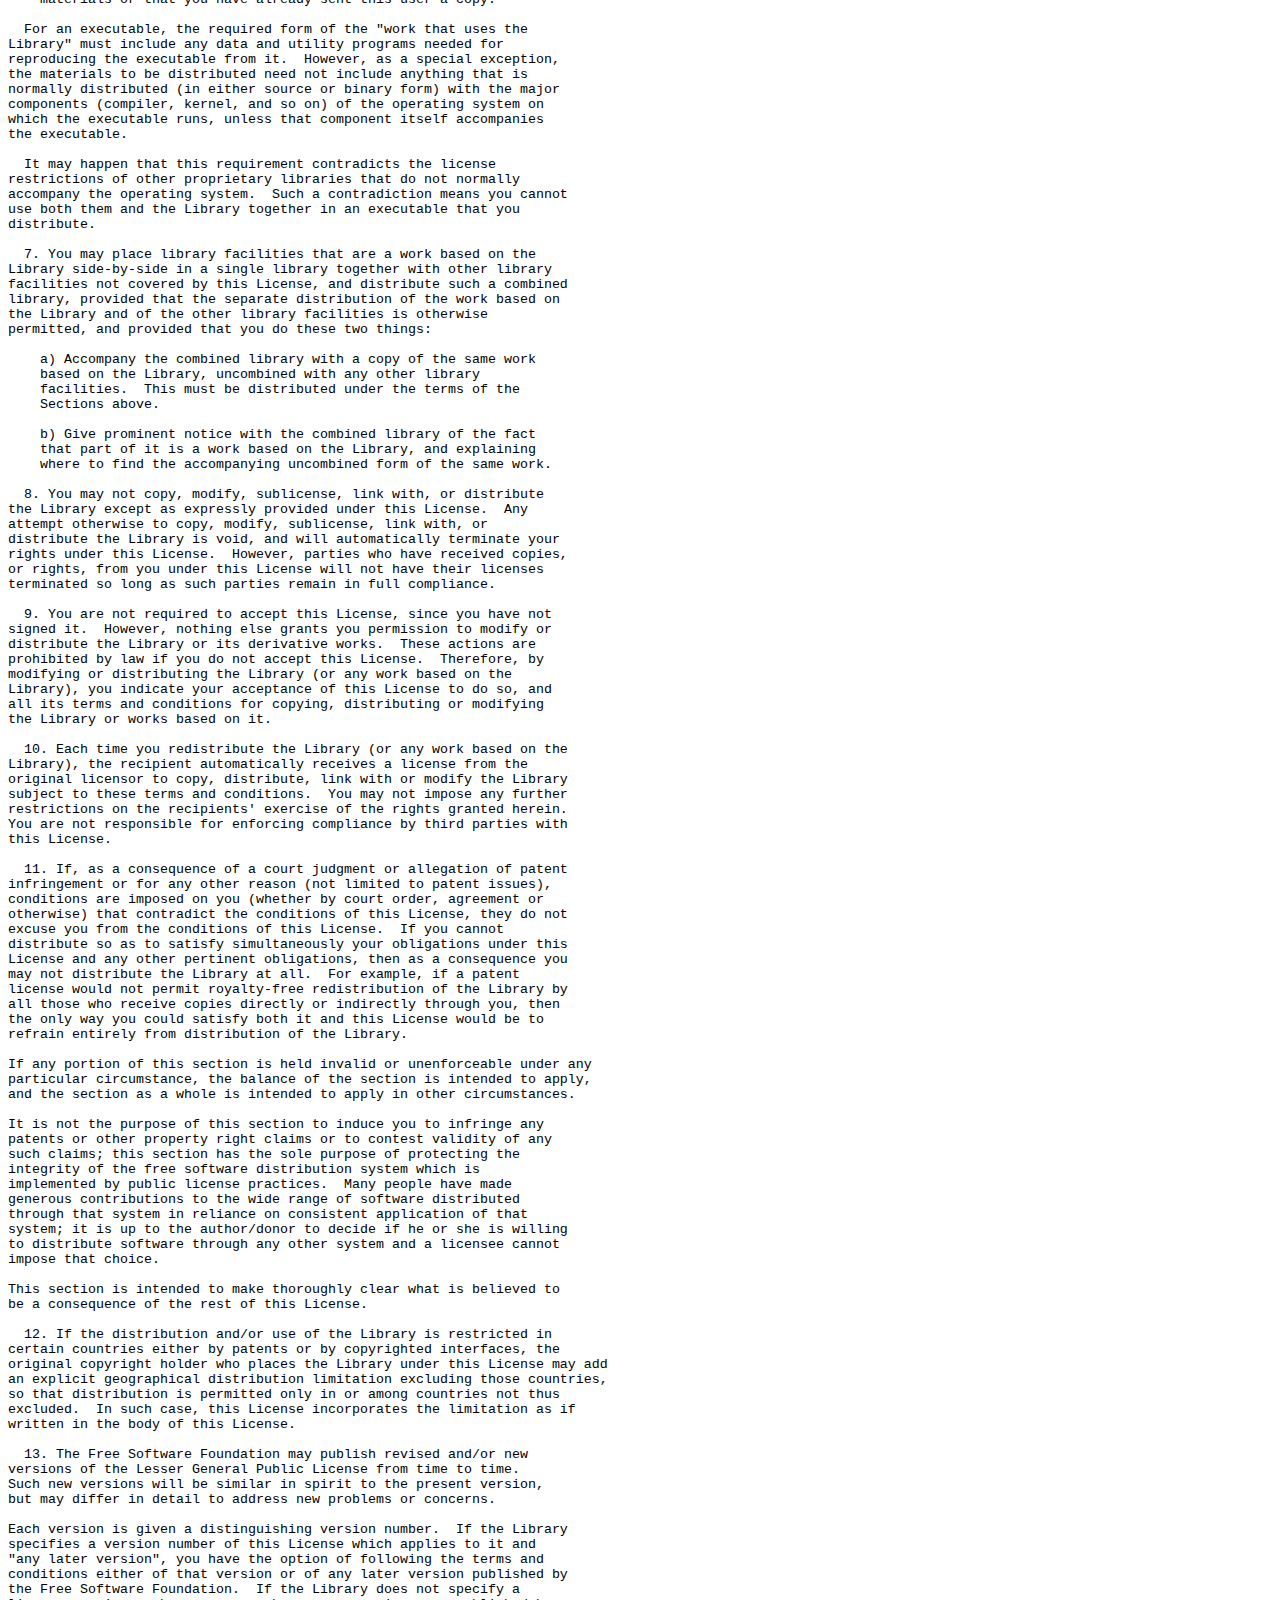
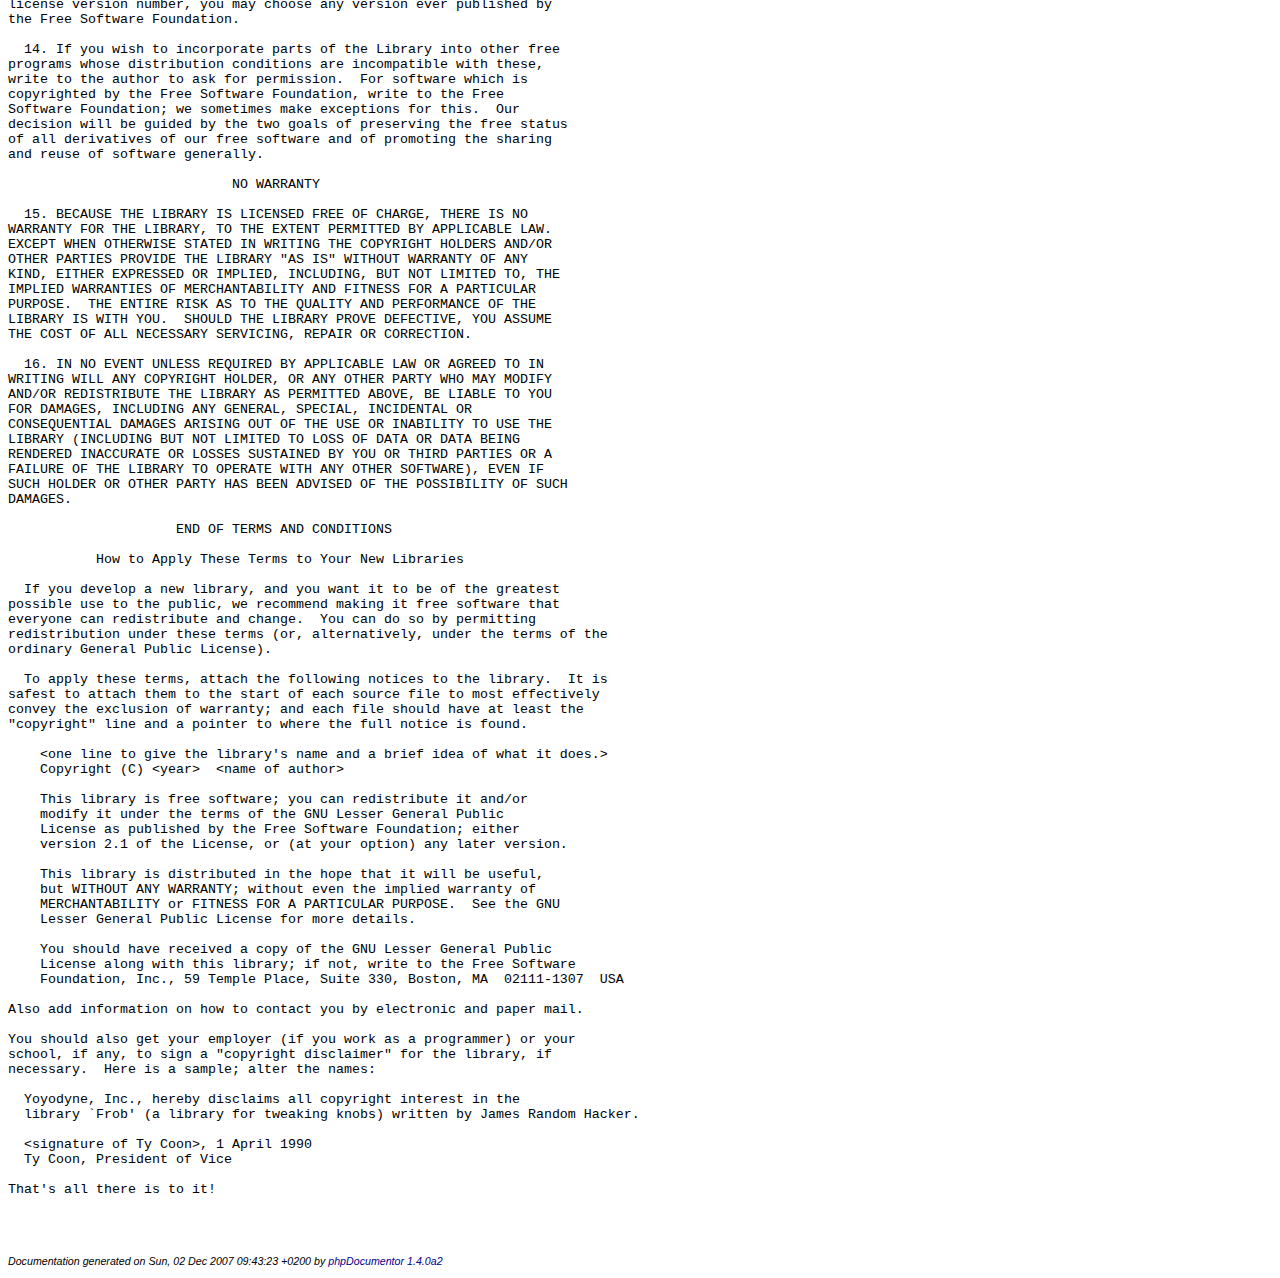
<file: sites/all/modules/devel/krumo/docs/ric_LICENSE.html>
<?xml version="1.0" encoding="iso-8859-1"?>
<!DOCTYPE html PUBLIC "-//W3C//DTD XHTML 1.0 Transitional//EN" "http://www.w3.org/TR/xhtml1/DTD/xhtml1-transitional.dtd">
  <html xmlns="http://www.w3.org/1999/xhtml">
		<head>
			<!-- template designed by Marco Von Ballmoos  -->
			<title></title>
			<link rel="stylesheet" href="media/stylesheet.css" />
											</head>
		<body>
						<div align="center"><h1>LICENSE</h1></div>
<pre>
		  GNU LESSER GENERAL PUBLIC LICENSE
		       Version 2.1, February 1999

 Copyright (C) 1991, 1999 Free Software Foundation, Inc.
     59 Temple Place, Suite 330, Boston, MA  02111-1307  USA
 Everyone is permitted to copy and distribute verbatim copies
 of this license document, but changing it is not allowed.

[This is the first released version of the Lesser GPL.  It also counts
 as the successor of the GNU Library Public License, version 2, hence
 the version number 2.1.]

			    Preamble

  The licenses for most software are designed to take away your
freedom to share and change it.  By contrast, the GNU General Public
Licenses are intended to guarantee your freedom to share and change
free software--to make sure the software is free for all its users.

  This license, the Lesser General Public License, applies to some
specially designated software packages--typically libraries--of the
Free Software Foundation and other authors who decide to use it.  You
can use it too, but we suggest you first think carefully about whether
this license or the ordinary General Public License is the better
strategy to use in any particular case, based on the explanations below.

  When we speak of free software, we are referring to freedom of use,
not price.  Our General Public Licenses are designed to make sure that
you have the freedom to distribute copies of free software (and charge
for this service if you wish); that you receive source code or can get
it if you want it; that you can change the software and use pieces of
it in new free programs; and that you are informed that you can do
these things.

  To protect your rights, we need to make restrictions that forbid
distributors to deny you these rights or to ask you to surrender these
rights.  These restrictions translate to certain responsibilities for
you if you distribute copies of the library or if you modify it.

  For example, if you distribute copies of the library, whether gratis
or for a fee, you must give the recipients all the rights that we gave
you.  You must make sure that they, too, receive or can get the source
code.  If you link other code with the library, you must provide
complete object files to the recipients, so that they can relink them
with the library after making changes to the library and recompiling
it.  And you must show them these terms so they know their rights.

  We protect your rights with a two-step method: (1) we copyright the
library, and (2) we offer you this license, which gives you legal
permission to copy, distribute and/or modify the library.

  To protect each distributor, we want to make it very clear that
there is no warranty for the free library.  Also, if the library is
modified by someone else and passed on, the recipients should know
that what they have is not the original version, so that the original
author's reputation will not be affected by problems that might be
introduced by others.

  Finally, software patents pose a constant threat to the existence of
any free program.  We wish to make sure that a company cannot
effectively restrict the users of a free program by obtaining a
restrictive license from a patent holder.  Therefore, we insist that
any patent license obtained for a version of the library must be
consistent with the full freedom of use specified in this license.

  Most GNU software, including some libraries, is covered by the
ordinary GNU General Public License.  This license, the GNU Lesser
General Public License, applies to certain designated libraries, and
is quite different from the ordinary General Public License.  We use
this license for certain libraries in order to permit linking those
libraries into non-free programs.

  When a program is linked with a library, whether statically or using
a shared library, the combination of the two is legally speaking a
combined work, a derivative of the original library.  The ordinary
General Public License therefore permits such linking only if the
entire combination fits its criteria of freedom.  The Lesser General
Public License permits more lax criteria for linking other code with
the library.

  We call this license the &quot;Lesser&quot; General Public License because it
does Less to protect the user's freedom than the ordinary General
Public License.  It also provides other free software developers Less
of an advantage over competing non-free programs.  These disadvantages
are the reason we use the ordinary General Public License for many
libraries.  However, the Lesser license provides advantages in certain
special circumstances.

  For example, on rare occasions, there may be a special need to
encourage the widest possible use of a certain library, so that it becomes
a de-facto standard.  To achieve this, non-free programs must be
allowed to use the library.  A more frequent case is that a free
library does the same job as widely used non-free libraries.  In this
case, there is little to gain by limiting the free library to free
software only, so we use the Lesser General Public License.

  In other cases, permission to use a particular library in non-free
programs enables a greater number of people to use a large body of
free software.  For example, permission to use the GNU C Library in
non-free programs enables many more people to use the whole GNU
operating system, as well as its variant, the GNU/Linux operating
system.

  Although the Lesser General Public License is Less protective of the
users' freedom, it does ensure that the user of a program that is
linked with the Library has the freedom and the wherewithal to run
that program using a modified version of the Library.

  The precise terms and conditions for copying, distribution and
modification follow.  Pay close attention to the difference between a
&quot;work based on the library&quot; and a &quot;work that uses the library&quot;.  The
former contains code derived from the library, whereas the latter must
be combined with the library in order to run.

		  GNU LESSER GENERAL PUBLIC LICENSE
   TERMS AND CONDITIONS FOR COPYING, DISTRIBUTION AND MODIFICATION

  0. This License Agreement applies to any software library or other
program which contains a notice placed by the copyright holder or
other authorized party saying it may be distributed under the terms of
this Lesser General Public License (also called &quot;this License&quot;).
Each licensee is addressed as &quot;you&quot;.

  A &quot;library&quot; means a collection of software functions and/or data
prepared so as to be conveniently linked with application programs
(which use some of those functions and data) to form executables.

  The &quot;Library&quot;, below, refers to any such software library or work
which has been distributed under these terms.  A &quot;work based on the
Library&quot; means either the Library or any derivative work under
copyright law: that is to say, a work containing the Library or a
portion of it, either verbatim or with modifications and/or translated
straightforwardly into another language.  (Hereinafter, translation is
included without limitation in the term &quot;modification&quot;.)

  &quot;Source code&quot; for a work means the preferred form of the work for
making modifications to it.  For a library, complete source code means
all the source code for all modules it contains, plus any associated
interface definition files, plus the scripts used to control compilation
and installation of the library.

  Activities other than copying, distribution and modification are not
covered by this License; they are outside its scope.  The act of
running a program using the Library is not restricted, and output from
such a program is covered only if its contents constitute a work based
on the Library (independent of the use of the Library in a tool for
writing it).  Whether that is true depends on what the Library does
and what the program that uses the Library does.
  
  1. You may copy and distribute verbatim copies of the Library's
complete source code as you receive it, in any medium, provided that
you conspicuously and appropriately publish on each copy an
appropriate copyright notice and disclaimer of warranty; keep intact
all the notices that refer to this License and to the absence of any
warranty; and distribute a copy of this License along with the
Library.

  You may charge a fee for the physical act of transferring a copy,
and you may at your option offer warranty protection in exchange for a
fee.

  2. You may modify your copy or copies of the Library or any portion
of it, thus forming a work based on the Library, and copy and
distribute such modifications or work under the terms of Section 1
above, provided that you also meet all of these conditions:

    a) The modified work must itself be a software library.

    b) You must cause the files modified to carry prominent notices
    stating that you changed the files and the date of any change.

    c) You must cause the whole of the work to be licensed at no
    charge to all third parties under the terms of this License.

    d) If a facility in the modified Library refers to a function or a
    table of data to be supplied by an application program that uses
    the facility, other than as an argument passed when the facility
    is invoked, then you must make a good faith effort to ensure that,
    in the event an application does not supply such function or
    table, the facility still operates, and performs whatever part of
    its purpose remains meaningful.

    (For example, a function in a library to compute square roots has
    a purpose that is entirely well-defined independent of the
    application.  Therefore, Subsection 2d requires that any
    application-supplied function or table used by this function must
    be optional: if the application does not supply it, the square
    root function must still compute square roots.)

These requirements apply to the modified work as a whole.  If
identifiable sections of that work are not derived from the Library,
and can be reasonably considered independent and separate works in
themselves, then this License, and its terms, do not apply to those
sections when you distribute them as separate works.  But when you
distribute the same sections as part of a whole which is a work based
on the Library, the distribution of the whole must be on the terms of
this License, whose permissions for other licensees extend to the
entire whole, and thus to each and every part regardless of who wrote
it.

Thus, it is not the intent of this section to claim rights or contest
your rights to work written entirely by you; rather, the intent is to
exercise the right to control the distribution of derivative or
collective works based on the Library.

In addition, mere aggregation of another work not based on the Library
with the Library (or with a work based on the Library) on a volume of
a storage or distribution medium does not bring the other work under
the scope of this License.

  3. You may opt to apply the terms of the ordinary GNU General Public
License instead of this License to a given copy of the Library.  To do
this, you must alter all the notices that refer to this License, so
that they refer to the ordinary GNU General Public License, version 2,
instead of to this License.  (If a newer version than version 2 of the
ordinary GNU General Public License has appeared, then you can specify
that version instead if you wish.)  Do not make any other change in
these notices.

  Once this change is made in a given copy, it is irreversible for
that copy, so the ordinary GNU General Public License applies to all
subsequent copies and derivative works made from that copy.

  This option is useful when you wish to copy part of the code of
the Library into a program that is not a library.

  4. You may copy and distribute the Library (or a portion or
derivative of it, under Section 2) in object code or executable form
under the terms of Sections 1 and 2 above provided that you accompany
it with the complete corresponding machine-readable source code, which
must be distributed under the terms of Sections 1 and 2 above on a
medium customarily used for software interchange.

  If distribution of object code is made by offering access to copy
from a designated place, then offering equivalent access to copy the
source code from the same place satisfies the requirement to
distribute the source code, even though third parties are not
compelled to copy the source along with the object code.

  5. A program that contains no derivative of any portion of the
Library, but is designed to work with the Library by being compiled or
linked with it, is called a &quot;work that uses the Library&quot;.  Such a
work, in isolation, is not a derivative work of the Library, and
therefore falls outside the scope of this License.

  However, linking a &quot;work that uses the Library&quot; with the Library
creates an executable that is a derivative of the Library (because it
contains portions of the Library), rather than a &quot;work that uses the
library&quot;.  The executable is therefore covered by this License.
Section 6 states terms for distribution of such executables.

  When a &quot;work that uses the Library&quot; uses material from a header file
that is part of the Library, the object code for the work may be a
derivative work of the Library even though the source code is not.
Whether this is true is especially significant if the work can be
linked without the Library, or if the work is itself a library.  The
threshold for this to be true is not precisely defined by law.

  If such an object file uses only numerical parameters, data
structure layouts and accessors, and small macros and small inline
functions (ten lines or less in length), then the use of the object
file is unrestricted, regardless of whether it is legally a derivative
work.  (Executables containing this object code plus portions of the
Library will still fall under Section 6.)

  Otherwise, if the work is a derivative of the Library, you may
distribute the object code for the work under the terms of Section 6.
Any executables containing that work also fall under Section 6,
whether or not they are linked directly with the Library itself.

  6. As an exception to the Sections above, you may also combine or
link a &quot;work that uses the Library&quot; with the Library to produce a
work containing portions of the Library, and distribute that work
under terms of your choice, provided that the terms permit
modification of the work for the customer's own use and reverse
engineering for debugging such modifications.

  You must give prominent notice with each copy of the work that the
Library is used in it and that the Library and its use are covered by
this License.  You must supply a copy of this License.  If the work
during execution displays copyright notices, you must include the
copyright notice for the Library among them, as well as a reference
directing the user to the copy of this License.  Also, you must do one
of these things:

    a) Accompany the work with the complete corresponding
    machine-readable source code for the Library including whatever
    changes were used in the work (which must be distributed under
    Sections 1 and 2 above); and, if the work is an executable linked
    with the Library, with the complete machine-readable &quot;work that
    uses the Library&quot;, as object code and/or source code, so that the
    user can modify the Library and then relink to produce a modified
    executable containing the modified Library.  (It is understood
    that the user who changes the contents of definitions files in the
    Library will not necessarily be able to recompile the application
    to use the modified definitions.)

    b) Use a suitable shared library mechanism for linking with the
    Library.  A suitable mechanism is one that (1) uses at run time a
    copy of the library already present on the user's computer system,
    rather than copying library functions into the executable, and (2)
    will operate properly with a modified version of the library, if
    the user installs one, as long as the modified version is
    interface-compatible with the version that the work was made with.

    c) Accompany the work with a written offer, valid for at
    least three years, to give the same user the materials
    specified in Subsection 6a, above, for a charge no more
    than the cost of performing this distribution.

    d) If distribution of the work is made by offering access to copy
    from a designated place, offer equivalent access to copy the above
    specified materials from the same place.

    e) Verify that the user has already received a copy of these
    materials or that you have already sent this user a copy.

  For an executable, the required form of the &quot;work that uses the
Library&quot; must include any data and utility programs needed for
reproducing the executable from it.  However, as a special exception,
the materials to be distributed need not include anything that is
normally distributed (in either source or binary form) with the major
components (compiler, kernel, and so on) of the operating system on
which the executable runs, unless that component itself accompanies
the executable.

  It may happen that this requirement contradicts the license
restrictions of other proprietary libraries that do not normally
accompany the operating system.  Such a contradiction means you cannot
use both them and the Library together in an executable that you
distribute.

  7. You may place library facilities that are a work based on the
Library side-by-side in a single library together with other library
facilities not covered by this License, and distribute such a combined
library, provided that the separate distribution of the work based on
the Library and of the other library facilities is otherwise
permitted, and provided that you do these two things:

    a) Accompany the combined library with a copy of the same work
    based on the Library, uncombined with any other library
    facilities.  This must be distributed under the terms of the
    Sections above.

    b) Give prominent notice with the combined library of the fact
    that part of it is a work based on the Library, and explaining
    where to find the accompanying uncombined form of the same work.

  8. You may not copy, modify, sublicense, link with, or distribute
the Library except as expressly provided under this License.  Any
attempt otherwise to copy, modify, sublicense, link with, or
distribute the Library is void, and will automatically terminate your
rights under this License.  However, parties who have received copies,
or rights, from you under this License will not have their licenses
terminated so long as such parties remain in full compliance.

  9. You are not required to accept this License, since you have not
signed it.  However, nothing else grants you permission to modify or
distribute the Library or its derivative works.  These actions are
prohibited by law if you do not accept this License.  Therefore, by
modifying or distributing the Library (or any work based on the
Library), you indicate your acceptance of this License to do so, and
all its terms and conditions for copying, distributing or modifying
the Library or works based on it.

  10. Each time you redistribute the Library (or any work based on the
Library), the recipient automatically receives a license from the
original licensor to copy, distribute, link with or modify the Library
subject to these terms and conditions.  You may not impose any further
restrictions on the recipients' exercise of the rights granted herein.
You are not responsible for enforcing compliance by third parties with
this License.

  11. If, as a consequence of a court judgment or allegation of patent
infringement or for any other reason (not limited to patent issues),
conditions are imposed on you (whether by court order, agreement or
otherwise) that contradict the conditions of this License, they do not
excuse you from the conditions of this License.  If you cannot
distribute so as to satisfy simultaneously your obligations under this
License and any other pertinent obligations, then as a consequence you
may not distribute the Library at all.  For example, if a patent
license would not permit royalty-free redistribution of the Library by
all those who receive copies directly or indirectly through you, then
the only way you could satisfy both it and this License would be to
refrain entirely from distribution of the Library.

If any portion of this section is held invalid or unenforceable under any
particular circumstance, the balance of the section is intended to apply,
and the section as a whole is intended to apply in other circumstances.

It is not the purpose of this section to induce you to infringe any
patents or other property right claims or to contest validity of any
such claims; this section has the sole purpose of protecting the
integrity of the free software distribution system which is
implemented by public license practices.  Many people have made
generous contributions to the wide range of software distributed
through that system in reliance on consistent application of that
system; it is up to the author/donor to decide if he or she is willing
to distribute software through any other system and a licensee cannot
impose that choice.

This section is intended to make thoroughly clear what is believed to
be a consequence of the rest of this License.

  12. If the distribution and/or use of the Library is restricted in
certain countries either by patents or by copyrighted interfaces, the
original copyright holder who places the Library under this License may add
an explicit geographical distribution limitation excluding those countries,
so that distribution is permitted only in or among countries not thus
excluded.  In such case, this License incorporates the limitation as if
written in the body of this License.

  13. The Free Software Foundation may publish revised and/or new
versions of the Lesser General Public License from time to time.
Such new versions will be similar in spirit to the present version,
but may differ in detail to address new problems or concerns.

Each version is given a distinguishing version number.  If the Library
specifies a version number of this License which applies to it and
&quot;any later version&quot;, you have the option of following the terms and
conditions either of that version or of any later version published by
the Free Software Foundation.  If the Library does not specify a
license version number, you may choose any version ever published by
the Free Software Foundation.

  14. If you wish to incorporate parts of the Library into other free
programs whose distribution conditions are incompatible with these,
write to the author to ask for permission.  For software which is
copyrighted by the Free Software Foundation, write to the Free
Software Foundation; we sometimes make exceptions for this.  Our
decision will be guided by the two goals of preserving the free status
of all derivatives of our free software and of promoting the sharing
and reuse of software generally.

			    NO WARRANTY

  15. BECAUSE THE LIBRARY IS LICENSED FREE OF CHARGE, THERE IS NO
WARRANTY FOR THE LIBRARY, TO THE EXTENT PERMITTED BY APPLICABLE LAW.
EXCEPT WHEN OTHERWISE STATED IN WRITING THE COPYRIGHT HOLDERS AND/OR
OTHER PARTIES PROVIDE THE LIBRARY &quot;AS IS&quot; WITHOUT WARRANTY OF ANY
KIND, EITHER EXPRESSED OR IMPLIED, INCLUDING, BUT NOT LIMITED TO, THE
IMPLIED WARRANTIES OF MERCHANTABILITY AND FITNESS FOR A PARTICULAR
PURPOSE.  THE ENTIRE RISK AS TO THE QUALITY AND PERFORMANCE OF THE
LIBRARY IS WITH YOU.  SHOULD THE LIBRARY PROVE DEFECTIVE, YOU ASSUME
THE COST OF ALL NECESSARY SERVICING, REPAIR OR CORRECTION.

  16. IN NO EVENT UNLESS REQUIRED BY APPLICABLE LAW OR AGREED TO IN
WRITING WILL ANY COPYRIGHT HOLDER, OR ANY OTHER PARTY WHO MAY MODIFY
AND/OR REDISTRIBUTE THE LIBRARY AS PERMITTED ABOVE, BE LIABLE TO YOU
FOR DAMAGES, INCLUDING ANY GENERAL, SPECIAL, INCIDENTAL OR
CONSEQUENTIAL DAMAGES ARISING OUT OF THE USE OR INABILITY TO USE THE
LIBRARY (INCLUDING BUT NOT LIMITED TO LOSS OF DATA OR DATA BEING
RENDERED INACCURATE OR LOSSES SUSTAINED BY YOU OR THIRD PARTIES OR A
FAILURE OF THE LIBRARY TO OPERATE WITH ANY OTHER SOFTWARE), EVEN IF
SUCH HOLDER OR OTHER PARTY HAS BEEN ADVISED OF THE POSSIBILITY OF SUCH
DAMAGES.

		     END OF TERMS AND CONDITIONS

           How to Apply These Terms to Your New Libraries

  If you develop a new library, and you want it to be of the greatest
possible use to the public, we recommend making it free software that
everyone can redistribute and change.  You can do so by permitting
redistribution under these terms (or, alternatively, under the terms of the
ordinary General Public License).

  To apply these terms, attach the following notices to the library.  It is
safest to attach them to the start of each source file to most effectively
convey the exclusion of warranty; and each file should have at least the
&quot;copyright&quot; line and a pointer to where the full notice is found.

    &lt;one line to give the library's name and a brief idea of what it does.&gt;
    Copyright (C) &lt;year&gt;  &lt;name of author&gt;

    This library is free software; you can redistribute it and/or
    modify it under the terms of the GNU Lesser General Public
    License as published by the Free Software Foundation; either
    version 2.1 of the License, or (at your option) any later version.

    This library is distributed in the hope that it will be useful,
    but WITHOUT ANY WARRANTY; without even the implied warranty of
    MERCHANTABILITY or FITNESS FOR A PARTICULAR PURPOSE.  See the GNU
    Lesser General Public License for more details.

    You should have received a copy of the GNU Lesser General Public
    License along with this library; if not, write to the Free Software
    Foundation, Inc., 59 Temple Place, Suite 330, Boston, MA  02111-1307  USA

Also add information on how to contact you by electronic and paper mail.

You should also get your employer (if you work as a programmer) or your
school, if any, to sign a &quot;copyright disclaimer&quot; for the library, if
necessary.  Here is a sample; alter the names:

  Yoyodyne, Inc., hereby disclaims all copyright interest in the
  library `Frob' (a library for tweaking knobs) written by James Random Hacker.

  &lt;signature of Ty Coon&gt;, 1 April 1990
  Ty Coon, President of Vice

That's all there is to it!



</pre>
	<p class="notes" id="credit">
		Documentation generated on Sun, 02 Dec 2007 09:43:23 +0200 by <a href="http://www.phpdoc.org" target="_blank">phpDocumentor 1.4.0a2</a>
	</p>
	</body>
</html>
</file>
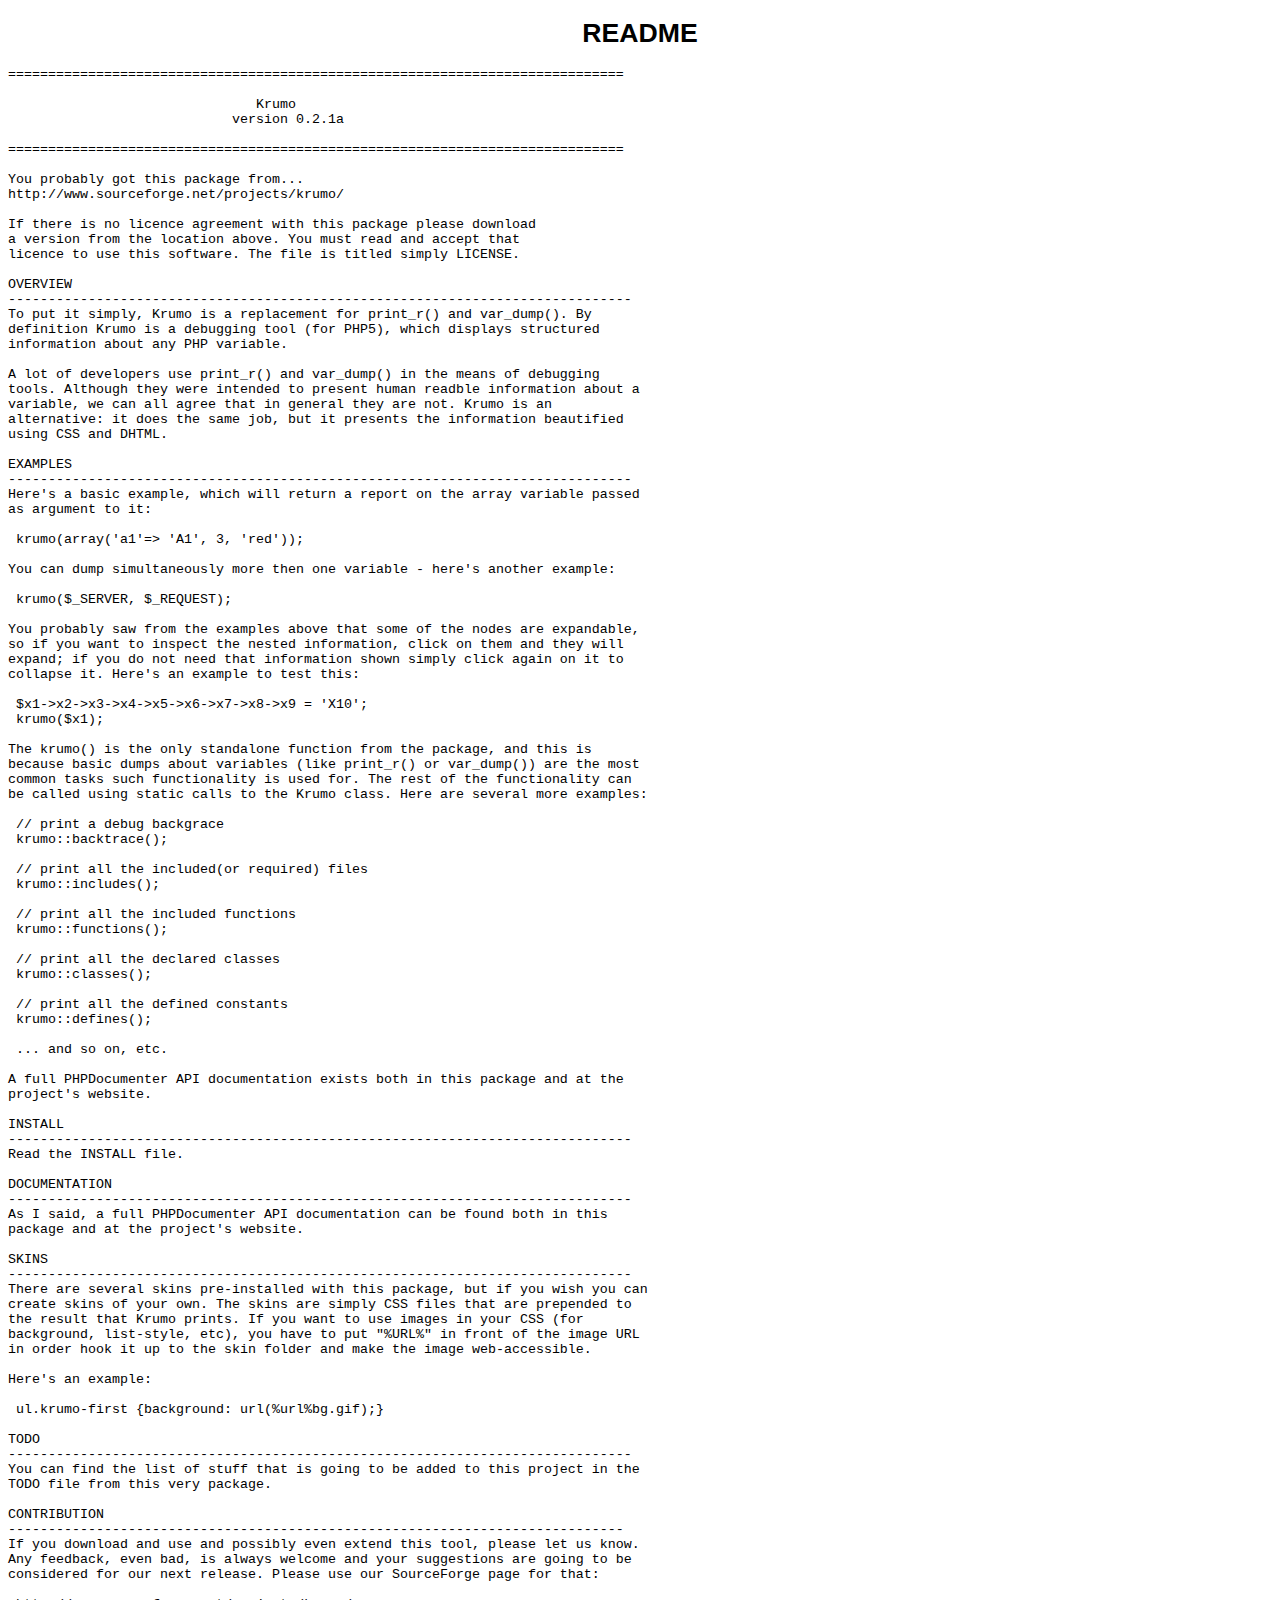
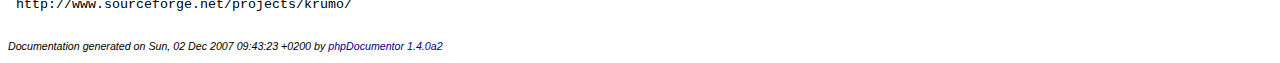
<file: sites/all/modules/devel/krumo/docs/ric_README.html>
<?xml version="1.0" encoding="iso-8859-1"?>
<!DOCTYPE html PUBLIC "-//W3C//DTD XHTML 1.0 Transitional//EN" "http://www.w3.org/TR/xhtml1/DTD/xhtml1-transitional.dtd">
  <html xmlns="http://www.w3.org/1999/xhtml">
		<head>
			<!-- template designed by Marco Von Ballmoos  -->
			<title></title>
			<link rel="stylesheet" href="media/stylesheet.css" />
											</head>
		<body>
						<div align="center"><h1>README</h1></div>
<pre>
=============================================================================

                               Krumo
                            version 0.2.1a

=============================================================================

You probably got this package from...
http://www.sourceforge.net/projects/krumo/

If there is no licence agreement with this package please download
a version from the location above. You must read and accept that
licence to use this software. The file is titled simply LICENSE.

OVERVIEW
------------------------------------------------------------------------------
To put it simply, Krumo is a replacement for print_r() and var_dump(). By 
definition Krumo is a debugging tool (for PHP5), which displays structured 
information about any PHP variable.

A lot of developers use print_r() and var_dump() in the means of debugging 
tools. Although they were intended to present human readble information about a 
variable, we can all agree that in general they are not. Krumo is an 
alternative: it does the same job, but it presents the information beautified 
using CSS and DHTML. 

EXAMPLES
------------------------------------------------------------------------------
Here's a basic example, which will return a report on the array variable passed 
as argument to it:

 krumo(array('a1'=&gt; 'A1', 3, 'red'));

You can dump simultaneously more then one variable - here's another example:

 krumo($_SERVER, $_REQUEST);

You probably saw from the examples above that some of the nodes are expandable, 
so if you want to inspect the nested information, click on them and they will 
expand; if you do not need that information shown simply click again on it to 
collapse it. Here's an example to test this:

 $x1-&gt;x2-&gt;x3-&gt;x4-&gt;x5-&gt;x6-&gt;x7-&gt;x8-&gt;x9 = 'X10';
 krumo($x1);

The krumo() is the only standalone function from the package, and this is 
because basic dumps about variables (like print_r() or var_dump()) are the most 
common tasks such functionality is used for. The rest of the functionality can 
be called using static calls to the Krumo class. Here are several more examples:

 // print a debug backgrace
 krumo::backtrace();

 // print all the included(or required) files
 krumo::includes();
 
 // print all the included functions
 krumo::functions();
 
 // print all the declared classes
 krumo::classes();
 
 // print all the defined constants
 krumo::defines();

 ... and so on, etc.

A full PHPDocumenter API documentation exists both in this package and at the 
project's website.

INSTALL
------------------------------------------------------------------------------
Read the INSTALL file.

DOCUMENTATION
------------------------------------------------------------------------------
As I said, a full PHPDocumenter API documentation can be found both in this
package and at the project's website.

SKINS
------------------------------------------------------------------------------
There are several skins pre-installed with this package, but if you wish you can 
create skins of your own. The skins are simply CSS files that are prepended to 
the result that Krumo prints. If you want to use images in your CSS (for 
background, list-style, etc), you have to put &quot;%URL%&quot; in front of the image URL 
in order hook it up to the skin folder and make the image web-accessible.

Here's an example:

 ul.krumo-first {background: url(%url%bg.gif);}

TODO
------------------------------------------------------------------------------
You can find the list of stuff that is going to be added to this project in the 
TODO file from this very package.

CONTRIBUTION
-----------------------------------------------------------------------------
If you download and use and possibly even extend this tool, please let us know. 
Any feedback, even bad, is always welcome and your suggestions are going to be 
considered for our next release. Please use our SourceForge page for that:
 
 http://www.sourceforge.net/projects/krumo/

</pre>
	<p class="notes" id="credit">
		Documentation generated on Sun, 02 Dec 2007 09:43:23 +0200 by <a href="http://www.phpdoc.org" target="_blank">phpDocumentor 1.4.0a2</a>
	</p>
	</body>
</html>
</file>
<file: sites/all/modules/devel/krumo/docs/media/stylesheet.css>
a { color: #000090; text-decoration: none; }
a:hover, a:active, a:focus { color: highlighttext; background-color: highlight; text-decoration: none; }

body { background : #FFFFFF; }
body, table { font-family: Verdana, Arial, Helvetica, sans-serif; font-size: 10pt; }

a img { border: 0px; }

/* Page layout/boxes */

.info-box {  }
.info-box-title { margin: 1em 0em 0em 0em; font-weight: normal; font-size: 14pt; color: #999999; border-bottom: 2px solid #999999; }
.info-box-body { border: 1px solid #999999; padding: .5em; }
.nav-bar { font-size: 8pt; white-space: nowrap; text-align: right; padding: .2em; margin: 0em 0em 1em 0em; }

.oddrow { background-color: #F8F8F8; border: 1px solid #AAAAAA; padding: .5em; margin-bottom: 1em}
.evenrow { border: 1px solid #AAAAAA; padding: .5em; margin-bottom: 1em}

.page-body { max-width: 800px; margin: auto; }
.tree { }

/* Index formatting classes */

.index-item-body { margin-top: .5em; margin-bottom: .5em}
.index-item-description { margin-top: .25em }
.index-item-details { font-weight: normal; font-style: italic; font-size: 8pt }
.index-letter-section { background-color: #EEEEEE; border: 1px dotted #999999; padding: .5em; margin-bottom: 1em}
.index-letter-title { font-size: 12pt; font-weight: bold }
.index-letter-menu { text-align: center; margin: 1em }
.index-letter { font-size: 12pt }

/* Docbook classes */

.description {}
.short-description { font-weight: bold; color: #666666; }
.tags {	padding-left: 0em; margin-left: 3em; color: #666666; list-style-type: square; }
.parameters {	padding-left: 0em; margin-left: 3em; color: #014fbe; list-style-type: square; }
.redefinitions { font-size: 8pt; padding-left: 0em; margin-left: 2em; }
.package { font-weight: bold; }
.package-title { font-weight: bold; font-size: 14pt; border-bottom: 1px solid black }
.sub-package { font-weight: bold; }
.tutorial { border-width: thin; border-color: #0066ff; }
.tutorial-nav-box { width: 100%; border: 1px solid #999999; background-color: #F8F8F8; }

/* Generic formatting */

.field { font-weight: bold; }
.detail { font-size: 8pt; }
.notes { font-style: italic; font-size: 8pt; }
.separator { background-color: #999999; height: 2px; }
.warning {  color: #FF6600; }
.disabled { font-style: italic; color: #999999; }

/* Code elements */

.line-number {  }

.class-table { width: 100%; }
.class-table-header { border-bottom: 1px dotted #666666; text-align: left}
.class-name { color: #0000AA; font-weight: bold; }

.method-summary { color: #009000; padding-left: 1em; font-size: 8pt; }
.method-header { }
.method-definition { margin-bottom: .2em }
.method-title { color: #009000; font-weight: bold; }
.method-name { font-weight: bold; }
.method-signature { font-size: 85%; color: #666666; margin: .5em 0em }
.method-result { font-style: italic; }

.var-summary { padding-left: 1em; font-size: 8pt; }
.var-header { }
.var-title { color: #014fbe; margin-bottom: .3em }
.var-type { font-style: italic; }
.var-name { font-weight: bold; }
.var-default {}
.var-description { font-weight: normal; color: #000000; }

.include-title { color: #014fbe;}
.include-type { font-style: italic; }
.include-name { font-weight: bold; }

.const-title { color: #FF6600; }
.const-name { font-weight: bold; }

/* Syntax highlighting */

.src-code { font-family: 'Courier New', Courier, monospace; font-weight: normal; }
.src-line { font-family: 'Courier New', Courier, monospace; font-weight: normal; }

.src-code a:link { padding: 1px; text-decoration: underline; color: #0000DD; }
.src-code a:visited { text-decoration: underline; color: #0000DD; }
.src-code a:active { background-color: #FFFF66; color: #008000; }
.src-code a:hover { background-color: #FFFF66; text-decoration: overline underline; color: #008000; }

.src-comm { color: #666666; }
.src-id { color: #FF6600; font-style: italic; }
.src-inc { color: #0000AA; font-weight: bold; }
.src-key { color: #0000AA; font-weight: bold; }
.src-num { color: #CC0000; }
.src-str { color: #CC0000; }
.src-sym { }
.src-var { }

.src-php { font-weight: bold; }

.src-doc { color: #666666; }
.src-doc-close-template { color: #666666 }
.src-doc-coretag { color: #008000; }
.src-doc-inlinetag {}
.src-doc-internal {}
.src-doc-tag { color: #0080CC; }
.src-doc-template { color: #666666 }
.src-doc-type { font-style: italic; color: #444444 }
.src-doc-var { color: #444444 }

.tute-tag { color: #009999 }
.tute-attribute-name { color: #0000FF }
.tute-attribute-value { color: #0099FF }
.tute-entity { font-weight: bold; }
.tute-comment { font-style: italic }
.tute-inline-tag { color: #636311; font-weight: bold }

/* tutorial */

.authors {  }
.author { font-style: italic; font-weight: bold }
.author-blurb { margin: .5em 0em .5em 2em; font-size: 85%; font-weight: normal; font-style: normal }
.example { border: 1px dashed #999999; background-color: #EEEEEE; padding: .5em; }
.listing { border: 1px dashed #999999; background-color: #EEEEEE; padding: .5em; white-space: nowrap; }
.release-info { font-size: 85%; font-style: italic; margin: 1em 0em }
.ref-title-box {  }
.ref-title {  }
.ref-purpose { font-style: italic; color: #666666 }
.ref-synopsis {  }
.title { font-weight: bold; border-bottom: 1px solid #999999; color: #999999;  }
.cmd-synopsis { margin: 1em 0em }
.cmd-title { font-weight: bold }
.toc { margin-left: 2em; padding-left: 0em }

/*------------------------------------------------------------------------------
    webfx-tree
------------------------------------------------------------------------------*/

.webfx-tree-container {
	margin: 0px;
	padding: 0px;
	white-space: nowrap;
	font: icon;
}

.webfx-tree-item {
	padding: 0px;
	margin: 0px;
	color: black;
	white-space: nowrap;
	font: icon;
}

.webfx-tree-item a {
	margin-left: 3px;
	padding: 1px 2px 1px 2px;
	color: black;
	text-decoration: none;
}

.webfx-tree-item a:hover, .webfx-tree-item a:active { 
	color: highlighttext; 
	background: highlight; 
	text-decoration: none 
}

.webfx-tree-item img {
	vertical-align: middle;
	border: 0px;
}

.webfx-tree-icon {
	width: 16px;
	height: 16px;
}
</file>
